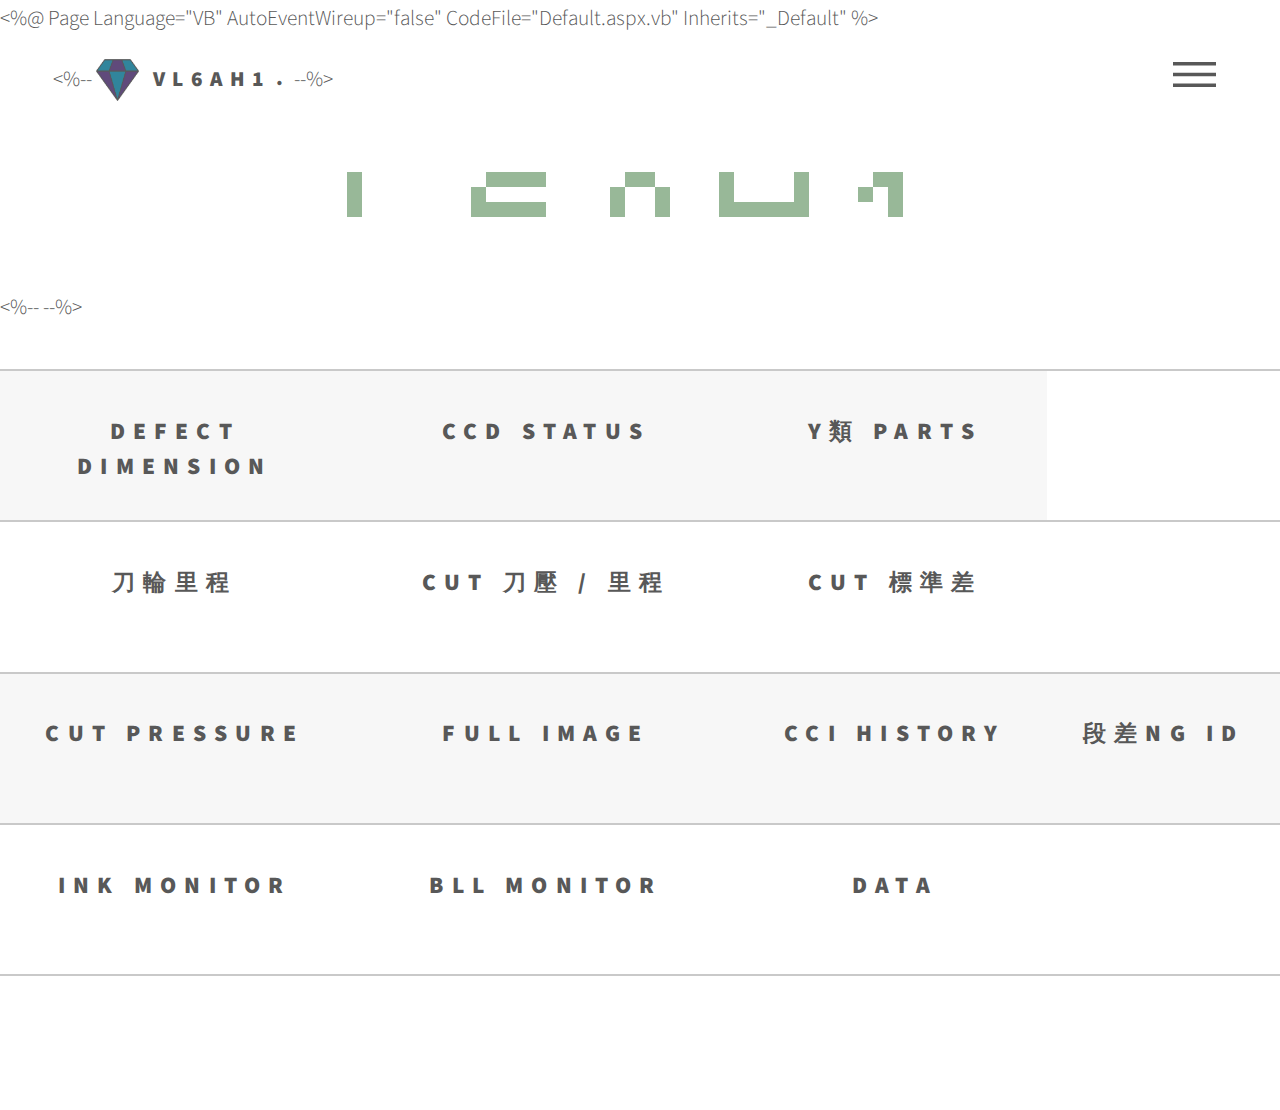
<file: index.html>
﻿<%@ Page Language="VB" AutoEventWireup="false" CodeFile="Default.aspx.vb" Inherits="_Default" %>

<!DOCTYPE HTML>
<!--
	Phantom by HTML5 UP
	html5up.net | @ajlkn
	Free for personal and commercial use under the CCA 3.0 license (html5up.net/license)
-->
<html>
<head>
    <title>VL6AH1 Web</title>
    <meta charset="utf-8" />
    <meta http-equiv="X-UA-Compatible" content="IE=8">
    <!-- Scripts -->
    <script type="text/javascript" src="assets/js/jquery.min.js"></script>
    <script type="text/javascript" src="assets/js/skel.min.js"></script>
    <script type="text/javascript" src="assets/js/util.js"></script>
    <!--[if lte IE 8]><script src="assets/js/ie/respond.min.js"></script><![endif]-->
    <script type="text/javascript" src="assets/js/main.js"></script>

    <!--[if lte IE 8]><script src="assets/js/ie/html5shiv.js"></script><![endif]-->
    <link rel="stylesheet" href="assets/css/main1.css" />
    <!--[if lte IE 9]><link rel="stylesheet" href="assets/css/ie9.css" /><![endif]-->
    <!--[if lte IE 8]><link rel="stylesheet" href="assets/css/ie8.css" /><![endif]-->
    <style type="text/css">
        .auto-style1 {
            height: 147px;
        }
    </style>
</head>
<body>
    <!-- Wrapper -->
    <div id="wrapper">
         <header id="header">
            <div class="inner">

                <!-- Logo -->
<%--                <a href="a" class="logo">
                    <span class="symbol">
                        <img src="images/logo3.png" alt="" /></span><span class="title">VL6AH1</span>
                </a>
                <a href="tunneler.html" class="logo" target="_blank" title=".">.</a>
                <!-- Nav -->--%>
                <nav>
                    <ul>
                        <li><a href="#menu">Menu</a></li>
                    </ul>
                </nav>
            </div>
        </header>
    </div>
        <!-- Menu -->
        <nav id="menu">
            <h2>值班常用連結</h2>
            <ul>
                <li><a href="http://l6al2-pc04.corpnet.auo.com/other_asp/CELL_MOVE/move.asp?stage=CCT','CGL','SCT&of=Off&model=ALL" target="_blank">Cell Move</a></li>
                <li><a href="http://tw100048882.corpnet.auo.com/Smart_Fab/H1WIP.aspx" target="_blank">WIP</a></li>
                <li><a href="http://cmtcwa8:8082/spcreport/ooc/OOC_Main.jsp?oocReportType=OOC/OOS&authkey=907073F53148997163869" target="_blank">SPC</a></li>
                <li><a href="http://apc/KPI_TRUE_ALARM_WEB/Default.aspx" target="_blank">APC</a></li>
                <li><a href="http://tw100048882.corpnet.auo.com/other_asp/CCT_YIELD.aspx" target="_blank">X-short</a></li>
                <li><a href="http://l6al2-pc04.corpnet.auo.com/Other_asp/CSTPOSITION.asp?pos=STOCKER" target="_blank">Ca7 CST</a></li>
                <li><a href="http://l6al2-pc04.corpnet.auo.com/other_asp/tact_time20150723.asp" target="_blank">Beol tact time</a></li>
                <li><a href="http://l6al2-pc04.corpnet.auo.com/other_asp/BEOLChipHis.asp" target="_blank">Chip History</a></li>
                <li><a href="http://10.96.18.165/MyESH/MyESH.aspx" target="_blank">ESH</a></li>
                <li><a href="http://tw100048882.corpnet.auo.com/other_asp/CCT_Chart.aspx" target="_blank">Pre-Yield</a></li>
                <li><a href="http://l6ac1-pc01/lac3/celltestlowdata/chipsort.asp" target="_blank">Location Query</a></li>
                <li><a href="http://l6ac1-pc01/lac3/celltestlowdata/celltestrowdata.asp" target="_blank">Test Query</a></li>

                <li><a href="http://l6ac1-pc01/lac3/1_GRADE%20REPORT%20v2/index.htm" target="_blank">2 grade chart</a></li>
                <li><a href="http://10.96.44.22:81/lac3/LINE%20YIELD%20CHART/QUERY.ASPX" target="_blank">Tool Sort Chat</a></li>

            </ul>
        </nav>
        <!-- Main -->

        <div id="main">
            <div class="inner">
               <div style="text-align: center">
                    <div style="text-align: center">
                        <canvas id="myCanvas1" width="120" height="120">L</canvas>
                        <canvas id="myCanvas2" width="120" height="120">6</canvas>
                        <canvas id="myCanvas3" width="120" height="120">A</canvas>
                        <canvas id="myCanvas4" width="120" height="120">H</canvas>
                        <canvas id="myCanvas5" width="120" height="120">1</canvas>
                    </div>
                </div>

                <div>
                </div>

                <table class="tiles" style="margin-left: auto; margin-right: auto; width: 100%; text-wrap: avoid">
                    <tr>
                        <td>

                            <article class="style1">
                                <a href="EtE Dim30 Monitor_new.aspx" target="_blank">
                                    <h2>Defect<br/>Dimension</h2>
                                    <div class="content">
                                        <p>New Chart Option.</p>
                                    </div>
                                </a>
                            </article>
                        </td>
                        <td>
                            <article class="style1">
                                <a href="CCD Status.aspx" target="_blank">
                                    <h2>CCD Status</h2>
                                    <div class="content">
                                        <p>CCI 下CCD 開啟狀態.</p>
                                    </div>
                                </a>
                            </article>
                        </td>
                        <td>
                            <article class="style1">
                                <a href="Parts.aspx" target="_blank">
                                    <h2>Y類 Parts</h2>
                                    <div class="content">
                                        <p>Y類 Parts 上/下機系統</p>
                                    </div>
                                </a>
                            </article>
                        </td>

                    </tr>

                    <tr>
                        <td>
                            <article class="style1">
                                <a href="mileage.aspx" target="_blank">
                                    <h2>刀輪里程</h2>
                                    <div class="content">
                                        <p>各線刀輪里程</p>
                                    </div>
                                </a>
                            </article>
                        </td>
                        <td>
                            <article class="style1">
                                <a href="CutInfo.aspx" target="_blank">
                                    <h2>Cut 刀壓 / 里程</h2>
                                    <div class="content">
                                        <p>Cut 各線 刀輪壓力與使用里程數.</p>
                                    </div>
                                </a>
                            </article>
                        </td>
                        <td>
                            <article class="style1">
                                <a href="CutInfo2.aspx" target="_blank">
                                    <h2>Cut 標準差</h2>
                                    <div class="content">
                                        <p>Cut 各線 各刀標準差.</p>
                                    </div>
                                </a>
                            </article>
                        </td>
                    </tr>
                    <tr>
                       <td>
                            <article class="style1">
                                <a href="Pressure.aspx" target="_blank">
                                    <h2>Cut Pressure</h2>
                                    <div class="content">
                                        <p>刀壓查詢</p>
                                    </div>
                                </a>
                            </article>
                        </td>
                        <td>
                            <article class="style1">
                                <a href="FullImage_new.aspx" target="_blank">
                                    <h2>Full Image</h2>
                                    <div class="content">
                                        <p>全圖影像查詢</p>
                                    </div>
                                </a>
                            </article>
                        </td>
                        <td>
                            <article class="style1">
                                <a href="CCI History.aspx" target="_blank">
                                    <h2>CCI History</h2>
                                    <div class="content">
                                        <p>CCI 判片紀錄.</p>
                                    </div>
                                </a>
                            </article>
                        </td>
<%--                        <td>
                            <article class="style1">
                                <a href="段差NG ID.aspx" target="_blank">
                                    <h2>段差NG ID</h2>
                                    <div class="content">
                                        <p>段差NG ID</p>
                                    </div>
                                </a>
                            </article>
                        </td>--%>
                    </tr>
                    <tr>
                        <td>
                            <article class="style1">
                                <a href="INK.aspx" target="_blank">
                                    <h2>INK monitor</h2>
                                    <div class="content">
                                        <p>INK monitor.</p>
                                    </div>
                                </a>
                            </article>
                        </td>
                        <td>
                            <article class="style1">
                                <a href="BLL.aspx" target="_blank">
                                    <h2>BLL Monitor</h2>
                                    <div class="content">
                                        <p>BLL monitor.</p>
                                    </div>
                                </a>
                            </article>
                        </td>
                        <td>
                            <article class="style1">
                                <a href="Data.aspx" target="_blank">
                                    <h2>Data</h2>
                                    <div class="content">
                                        <p>CSV data .</p>
                                    </div>
                                </a>
                            </article>                        </td>
                    </tr>
                </table>
            </div>

            <!-- Footer -->
            <!--
					<footer id="footer">
						<div class="inner">
							<section>
								<h2>Get in touch</h2>
								<form method="post" action="#">
									<div class="field half first">
										<input type="text" name="name" id="name" placeholder="Name" />
									</div>
									<div class="field half">
										<input type="email" name="email" id="email" placeholder="Email" />
									</div>
									<div class="field">
										<textarea name="message" id="message" placeholder="Message"></textarea>
									</div>
									<ul class="actions">
										<li><input type="submit" value="Send" class="special" /></li>
									</ul>
								</form>
							</section>
							<section>
								<h2>Follow</h2>
								<ul class="icons">
									<li><a href="#" class="icon style2 fa-twitter"><span class="label">Twitter</span></a></li>
									<li><a href="#" class="icon style2 fa-facebook"><span class="label">Facebook</span></a></li>
									<li><a href="#" class="icon style2 fa-instagram"><span class="label">Instagram</span></a></li>
									<li><a href="#" class="icon style2 fa-dribbble"><span class="label">Dribbble</span></a></li>
									<li><a href="#" class="icon style2 fa-github"><span class="label">GitHub</span></a></li>
									<li><a href="#" class="icon style2 fa-500px"><span class="label">500px</span></a></li>
									<li><a href="#" class="icon style2 fa-phone"><span class="label">Phone</span></a></li>
									<li><a href="#" class="icon style2 fa-envelope-o"><span class="label">Email</span></a></li>
								</ul>
							</section>
							<ul class="copyright">
								<li>&copy; Untitled. All rights reserved</li><li>Design: <a href="http://html5up.net">HTML5 UP</a></li>
							</ul>
						</div>
					</footer>
          -->
        </div>

        <script type="text/javascript">

            var ctx1 = document.getElementById("myCanvas1").getContext("2d");
            var ctx2 = document.getElementById("myCanvas2").getContext("2d");
            var ctx3 = document.getElementById("myCanvas3").getContext("2d");
            var ctx4 = document.getElementById("myCanvas4").getContext("2d");
            var ctx5 = document.getElementById("myCanvas5").getContext("2d");
            var ctxM = [ctx1, ctx2, ctx3, ctx4, ctx5];


            var start;
            var startString = "";
            var speed = 150;
            //----player----
            //蛇初始位置
            var r = [{ x: 10, y: 5 }, { x: 10, y: 4 }]; 
            //果子位置
            var e = null;

            var co = 40;
            //----AI----
            var rAI = [{ x: 10, y: 5 }, { x: 10, y: 4 }];
            var eAI = null;
            var coAI = 40;

            var cnt = 0;
            var cnt_L6AH1 = 3;
            //ctx1.shadowBlur = 3;
            //ctx1.shadowColor = "black";
            //ctx2.shadowColor = "black";
            //ctx3.shadowColor = "black";
            //ctx4.shadowColor = "black";
            //ctx5.shadowColor = "black";          

            for (var i = 0 ; i <= ctxM.length - 1; i++) {
                ctxM[i].fillStyle = "#98B898";
            }
            var colors = ["red", "green"];
            var L6AH1_L = [
                [0, 0, 0, 0, 0, 0, 0, 0],
                [0, 1, 0, 0, 0, 0, 0, 0],
                [0, 1, 0, 0, 0, 0, 0, 0],
                [0, 1, 0, 0, 0, 0, 0, 0],
                [0, 1, 0, 0, 0, 0, 0, 0],
                [0, 1, 0, 0, 0, 0, 0, 0],
                [0, 1, 1, 1, 1, 1, 1, 0],
                [0, 0, 0, 0, 0, 0, 0, 0]
            ];
            var L6AH1_6 = [
                [0, 0, 0, 0, 0, 0, 0, 0],
                [0, 0, 1, 1, 1, 1, 0, 0],
                [0, 1, 0, 0, 0, 0, 0, 0],
                [0, 1, 1, 1, 1, 1, 0, 0],
                [0, 1, 0, 0, 0, 0, 1, 0],
                [0, 1, 0, 0, 0, 0, 1, 0],
                [0, 0, 1, 1, 1, 1, 0, 0],
                [0, 0, 0, 0, 0, 0, 0, 0]
            ];
            var L6AH1_A = [
                [0, 0, 0, 0, 0, 0, 0, 0],
                [0, 0, 0, 1, 1, 0, 0, 0],
                [0, 0, 1, 0, 0, 1, 0, 0],
                [0, 0, 1, 0, 0, 1, 0, 0],
                [0, 1, 1, 1, 1, 1, 1, 0],
                [0, 1, 0, 0, 0, 0, 1, 0],
                [0, 1, 0, 0, 0, 0, 1, 0],
                [0, 0, 0, 0, 0, 0, 0, 0]
            ];
            var L6AH1_H = [
                [0, 0, 0, 0, 0, 0, 0, 0],
                [0, 1, 0, 0, 0, 0, 1, 0],
                [0, 1, 0, 0, 0, 0, 1, 0],
                [0, 1, 1, 1, 1, 1, 1, 0],
                [0, 1, 0, 0, 0, 0, 1, 0],
                [0, 1, 0, 0, 0, 0, 1, 0],
                [0, 1, 0, 0, 0, 0, 1, 0],
                [0, 0, 0, 0, 0, 0, 0, 0]
            ];
            var L6AH1_1 = [
                [0, 0, 0, 0, 0, 0, 0, 0],
                [0, 0, 0, 1, 1, 0, 0, 0],
                [0, 0, 1, 0, 1, 0, 0, 0],
                [0, 0, 0, 0, 1, 0, 0, 0],
                [0, 0, 0, 0, 1, 0, 0, 0],
                [0, 0, 0, 0, 1, 0, 0, 0],
                [0, 0, 1, 1, 1, 1, 0, 0],
                [0, 0, 0, 0, 0, 0, 0, 0]
            ];

            function slider() {
                if (start | cnt_L6AH1 <= 0) { return; }
                if (cnt == 0) {
                    ctx1.clearRect(0, 0, 120, 120);
                    ctx2.clearRect(0, 0, 120, 120);
                    ctx3.clearRect(0, 0, 120, 120);
                    ctx4.clearRect(0, 0, 120, 120);
                    ctx5.clearRect(0, 0, 120, 120);
                }
                if (cnt < 8) {
                    for (var i = 0; i < 8; i++) {
                        if (L6AH1_L[cnt][i] == 1) ctx1.fillRect(i * 15, cnt * 15, 15, 15);
                        if (L6AH1_6[cnt][i] == 1) ctx2.fillRect(i * 15, cnt * 15, 15, 15);
                        if (L6AH1_A[cnt][i] == 1) ctx3.fillRect(i * 15, cnt * 15, 15, 15);
                        if (L6AH1_H[cnt][i] == 1) ctx4.fillRect(i * 15, cnt * 15, 15, 15);
                        if (L6AH1_1[cnt][i] == 1) ctx5.fillRect(i * 15, cnt * 15, 15, 15);
                    }
                } else if (cnt == 10 || cnt == 13) {
                    ctx1.clearRect(0, 0, 120, 120);
                    ctx2.clearRect(0, 0, 120, 120);
                    ctx3.clearRect(0, 0, 120, 120);
                    ctx4.clearRect(0, 0, 120, 120);
                    ctx5.clearRect(0, 0, 120, 120);
                } else {
                    for (var i = 0 ; i < 8; i++) {
                        for (var j = 0; j < 8; j++) {
                            if (L6AH1_L[i][j] == 1) ctx1.fillRect(j * 15, i * 15, 15, 15);
                            if (L6AH1_6[i][j] == 1) ctx2.fillRect(j * 15, i * 15, 15, 15);
                            if (L6AH1_A[i][j] == 1) ctx3.fillRect(j * 15, i * 15, 15, 15);
                            if (L6AH1_H[i][j] == 1) ctx4.fillRect(j * 15, i * 15, 15, 15);
                            if (L6AH1_1[i][j] == 1) ctx5.fillRect(j * 15, i * 15, 15, 15);
                        }
                    }
                }
                cnt = (cnt + 1) % (8 + 9);
                if (cnt == 0) cnt_L6AH1 = cnt_L6AH1 - 1;
            }

            setInterval(slider, 150);
        
            function onframe() {

                if (!start) return;

                speed = 120// + ((r.length - 2) % 2) * 20;
                if (check(r[0], 0) || r[0].x < 0 || r[0].x >= 24 || r[0].y < 0 || r[0].y >= 24) {
                    r = [{ x: 10, y: 5 }, { x: 10, y: 4 }];
                    co = 40;
                }

                if (check(rAI[0], 0) || rAI[0].x < 0 || rAI[0].x >= 24 || rAI[0].y < 0 || rAI[0].y >= 24) {
                    rAI = [{ x: 10, y: 5 }, { x: 10, y: 4 }];
                    coAI = 40;
                }

                if (e) { //吃果子
                    if ((co == 40 && r[0].x == e.x && r[0].y + 1 == e.y)
                        || (co == 38 && r[0].x == e.x && r[0].y - 1 == e.y)
                        || (co == 37 && r[0].x - 1 == e.x && r[0].y == e.y)
                        || (co == 39 && r[0].x + 1 == e.x && r[0].y == e.y)) {
                        r.unshift(e);//添加一個元素到開頭 吃到果子 變長1
                        e = null;
                    }
                }

                if (eAI) {
                    if ((coAI == 40 && rAI[0].x == eAI.x && rAI[0].y + 1 == eAI.y)
                        || (coAI == 38 && rAI[0].x == eAI.x && rAI[0].y - 1 == eAI.y)
                        || (coAI == 37 && rAI[0].x - 1 == eAI.x && rAI[0].y == eAI.y)
                        || (coAI == 39 && rAI[0].x + 1 == eAI.x && rAI[0].y == eAI.y)) {
                        rAI.unshift(eAI);
                        eAI = null;
                    }
                }

                r.unshift(r.pop());
                rAI.unshift(rAI.pop());

                switch (co) {
                    case 37:  //←
                        r[0].x = r[1].x - 1;
                        r[0].y = r[1].y;
                        break;
                    case 38:  //↑
                        r[0].x = r[1].x;
                        r[0].y = r[1].y - 1;
                        break;
                    case 39:  //→
                        r[0].x = r[1].x + 1;
                        r[0].y = r[1].y;
                        break;
                    case 40:  //↓
                        r[0].x = r[1].x;
                        r[0].y = r[1].y + 1;
                        break;
                }

                
                switch (coAI) {
                    case 37: //←
                        rAI[0].x = rAI[1].x - 1;
                        rAI[0].y = rAI[1].y;
                        break;
                    case 38: //↑
                        rAI[0].x = rAI[1].x;
                        rAI[0].y = rAI[1].y - 1;
                        break;
                    case 39://→
                        rAI[0].x = rAI[1].x + 1;
                        rAI[0].y = rAI[1].y;
                        break;
                    case 40: //↓
                        rAI[0].x = rAI[1].x;
                        rAI[0].y = rAI[1].y + 1;
                        break;
                }

                ctx1.clearRect(0, 0, 120, 120);
                ctx3.clearRect(0, 0, 120, 120);

                if (e) ctx1.fillRect(e.x * 5, e.y * 5, 5, 5);
                if (eAI) ctx3.fillRect(eAI.x * 5, eAI.y * 5, 5, 5);
                          
                ctx1.strokeStyle = "#A05555";
                ctx1.strokeRect(0, 0, 120, 120);

                for (var i = 0; i < r.length; i++) {
                    ctx1.fillRect(r[i].x * 5, r[i].y * 5, 5, 5);                   
                }
                for (var i = 0; i < rAI.length; i++) {
                    ctx3.fillRect(rAI[i].x * 5, rAI[i].y * 5, 5, 5);
                }

                var sss = "Score :" + (r.length - 2);
                var sssAI = "Score :" + (rAI.length - 2);
                ctx1.fillText(sss, 10, 100);
                ctx3.fillText(sssAI, 10, 100);

                while (e == null || check(e)) {
                    e = { y: (Math.random() * 24 >>> 0), x: (Math.random() * 24 >>> 0) };
                }
                while (eAI == null || check(eAI)) {
                    eAI = { y: (Math.random() * 24 >>> 0), x: (Math.random() * 24 >>> 0) };
                }
                if (check(r[0], 0) || r[0].x < 0 || r[0].x >= 24 || r[0].y < 0 || r[0].y >= 24) {
                    //alert("game over\nYou get ["+(r.length-2)+"]");  
                }

            }

            setInterval(onframe, speed);

            document.onkeyup = function (event) {

                if (event.keyCode >= 37 && event.keyCode <= 40 && (Math.abs(event.keyCode - co) != 2)) {
                    co = event.keyCode;
                }

                if ((event.keyCode >= 37 && event.keyCode <= 40) || (event.keyCode == 65 || event.keyCode == 66)) {
                    startString = startString + event.keyCode;
                }
                else {
                    startString = "";
                }
                //ctx1.fillText(startString, 10, 10);
                if (startString == "38384040373739396566" && !start) {
                    start = true;
                    setInterval(onframe, speed);
                    co = 40;
                }

            }

            function getAIco() {
                //37 ←
                //38 ↑
                //39 →
                //40 ↓
                coAI = 40;
                if (coAI == 40) { }
            }

            function check(e, j) {
                for (var i = 0; i < r.length; i++) {
                    if (j != i && r[i].x == e.x && r[i].y == e.y) return true;
                }
                return false;
            }

        </script>
</body>
</html>
</file>
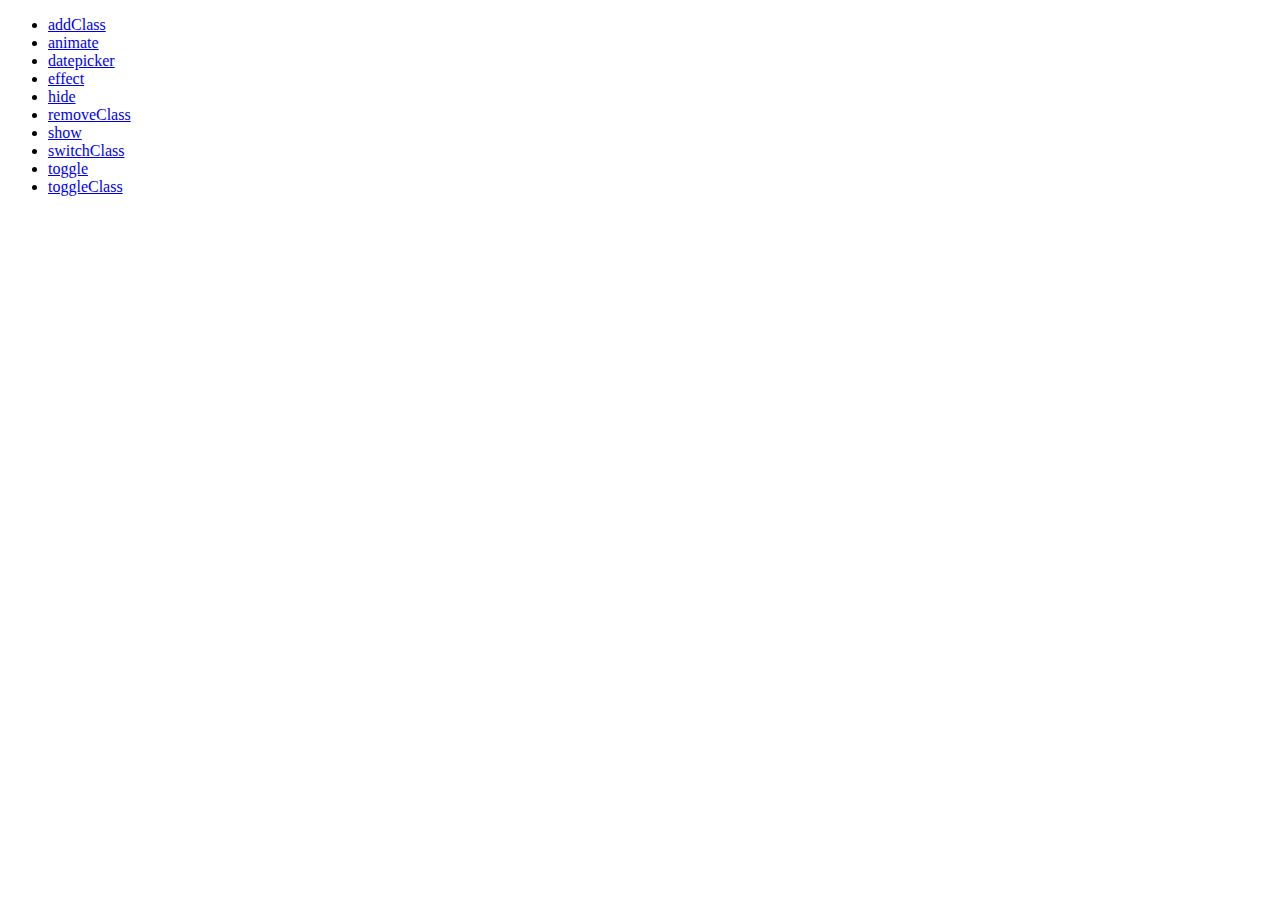
<file: development-bundle/demos/index.html>
<!doctype html>
<html lang="en">
<head>
	<meta charset="utf-8">
	<title>jQuery UI Demos</title>
</head>
<body>

<ul>
	<li><a href="addClass/">addClass</a></li>
	<li><a href="animate/">animate</a></li>
	<li><a href="datepicker/">datepicker</a></li>
	<li><a href="effect/">effect</a></li>
	<li><a href="hide/">hide</a></li>
	<li><a href="removeClass/">removeClass</a></li>
	<li><a href="show/">show</a></li>
	<li><a href="switchClass/">switchClass</a></li>
	<li><a href="toggle/">toggle</a></li>
	<li><a href="toggleClass/">toggleClass</a></li>
</ul>

</body>
</html>
</file>
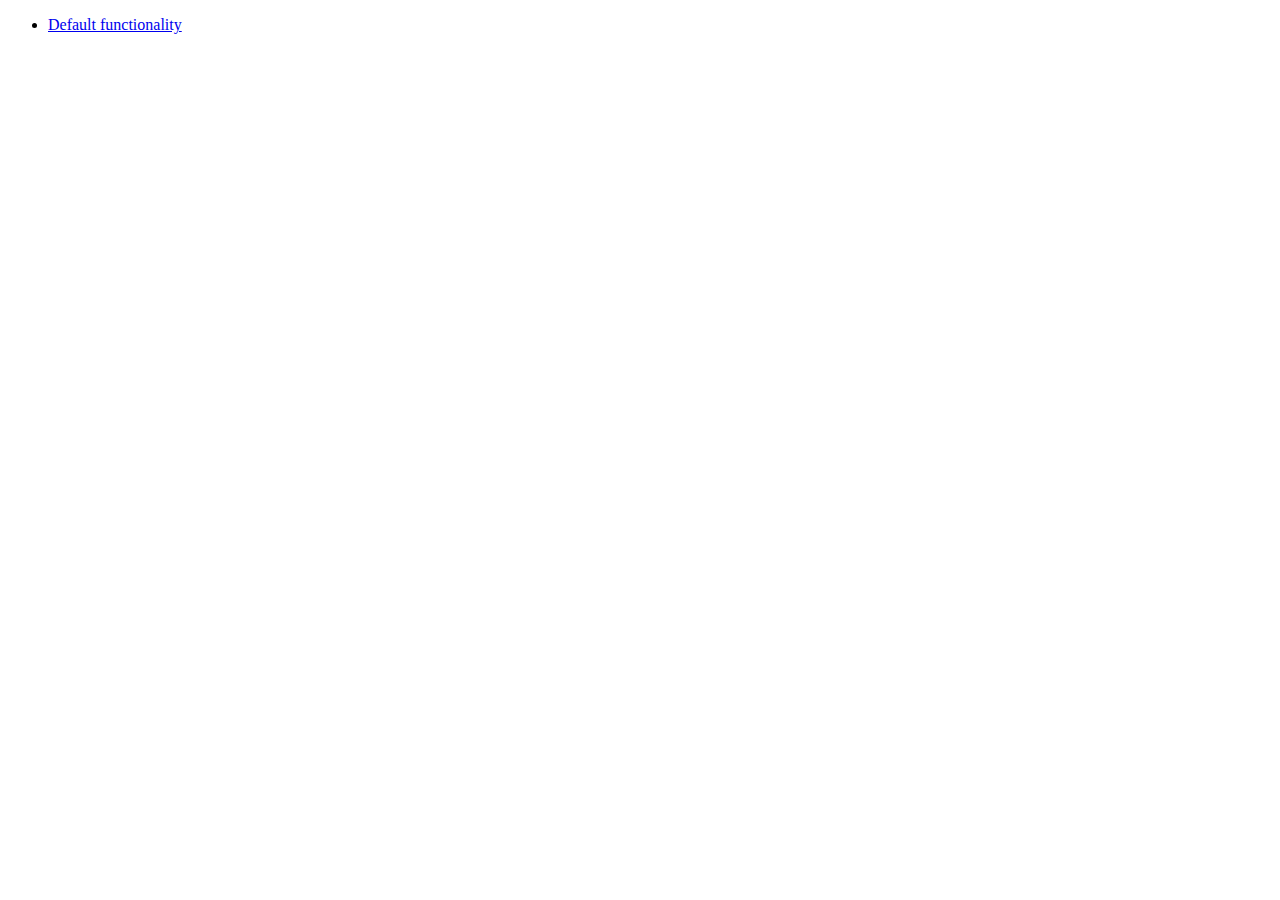
<file: development-bundle/demos/addClass/index.html>
<!doctype html>
<html lang="en">
<head>
	<meta charset="utf-8">
	<title>jQuery UI Effects Demos</title>
</head>
<body>

<ul>
	<li><a href="default.html">Default functionality</a></li>
</ul>

</body>
</html>
</file>
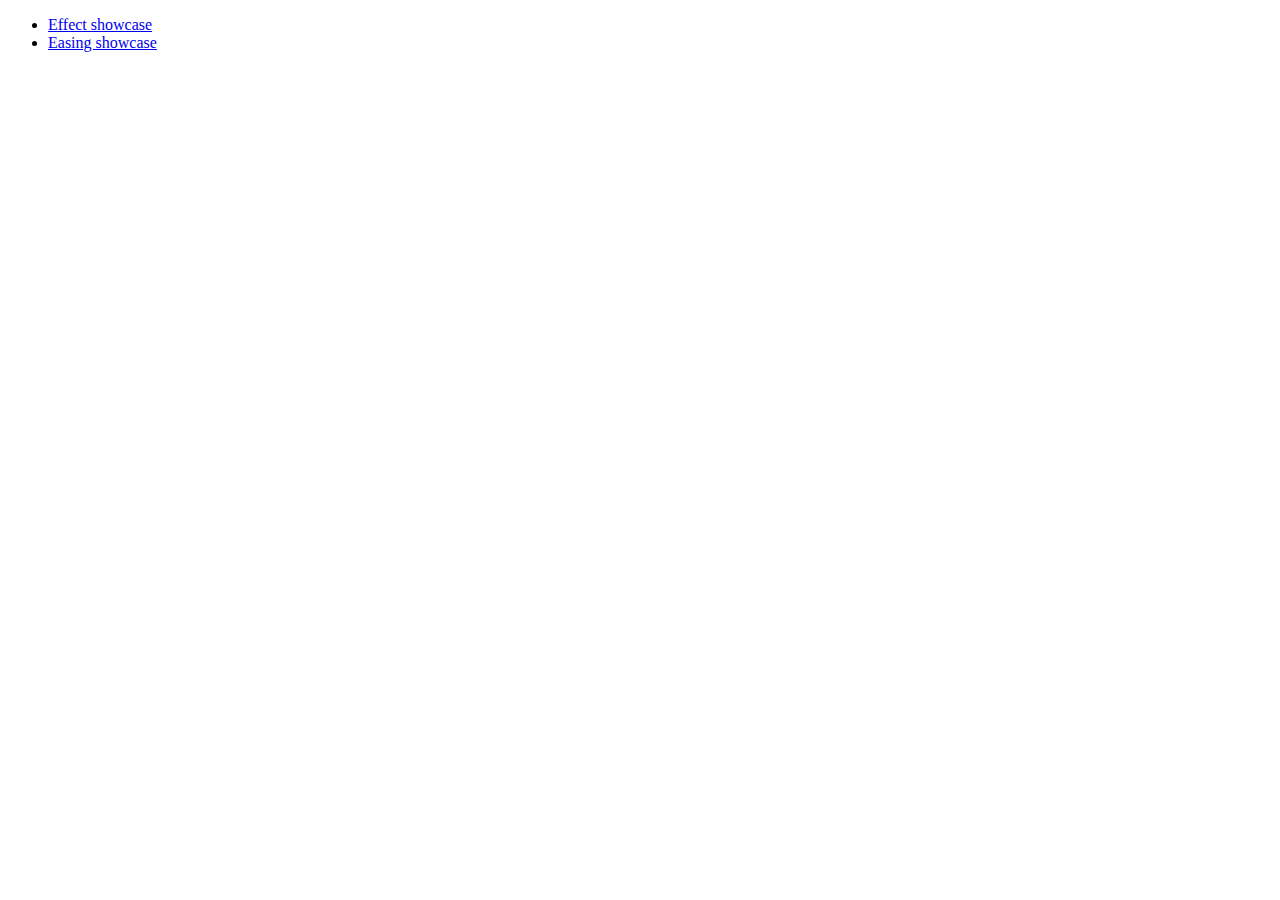
<file: development-bundle/demos/effect/index.html>
<!doctype html>
<html lang="en">
<head>
	<meta charset="utf-8">
	<title>jQuery UI Effects Demos</title>
</head>
<body>

<ul>
	<li><a href="default.html">Effect showcase</a></li>
	<li><a href="easing.html">Easing showcase</a></li>
</ul>

</body>
</html>
</file>
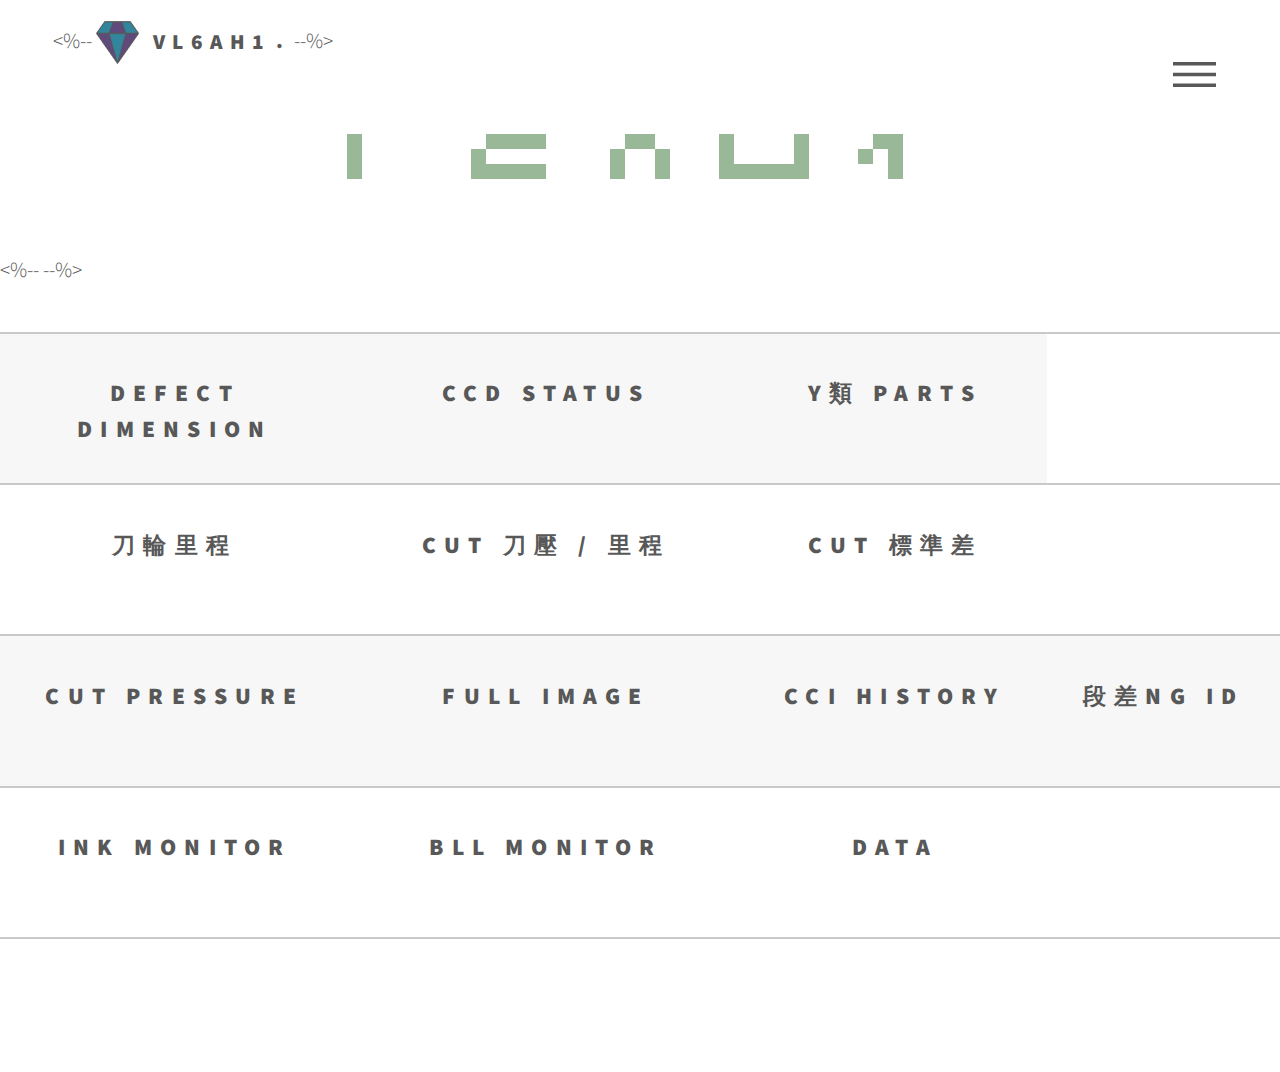
<file: index_.html>
﻿
<!DOCTYPE HTML>
<!--
	Phantom by HTML5 UP
	html5up.net | @ajlkn
	Free for personal and commercial use under the CCA 3.0 license (html5up.net/license)
-->
<html>
<head>
    <title>VL6AH1 Web</title>
    <meta charset="utf-8" />
    <meta http-equiv="X-UA-Compatible" content="IE=8">
    <!-- Scripts -->
    <script type="text/javascript" src="assets/js/jquery.min.js"></script>
    <script type="text/javascript" src="assets/js/skel.min.js"></script>
    <script type="text/javascript" src="assets/js/util.js"></script>
    <!--[if lte IE 8]><script src="assets/js/ie/respond.min.js"></script><![endif]-->
    <script type="text/javascript" src="assets/js/main.js"></script>

    <!--[if lte IE 8]><script src="assets/js/ie/html5shiv.js"></script><![endif]-->
    <link rel="stylesheet" href="assets/css/main1.css" />
    <!--[if lte IE 9]><link rel="stylesheet" href="assets/css/ie9.css" /><![endif]-->
    <!--[if lte IE 8]><link rel="stylesheet" href="assets/css/ie8.css" /><![endif]-->
    <style type="text/css">
        .auto-style1 {
            height: 147px;
        }
    </style>
</head>
<body>
    <!-- Wrapper -->
    <div id="wrapper">
         <header id="header">
            <div class="inner">

                <!-- Logo -->
<%--                <a href="a" class="logo">
                    <span class="symbol">
                        <img src="images/logo3.png" alt="" /></span><span class="title">VL6AH1</span>
                </a>
                <a href="tunneler.html" class="logo" target="_blank" title=".">.</a>
                <!-- Nav -->--%>
                <nav>
                    <ul>
                        <li><a href="#menu">Menu</a></li>
                    </ul>
                </nav>
            </div>
        </header>
    </div>
        <!-- Menu -->
        <nav id="menu">
            <h2>值班常用連結</h2>
            <ul>
                <li><a href="http://l6al2-pc04.corpnet.auo.com/other_asp/CELL_MOVE/move.asp?stage=CCT','CGL','SCT&of=Off&model=ALL" target="_blank">Cell Move</a></li>
                <li><a href="http://tw100048882.corpnet.auo.com/Smart_Fab/H1WIP.aspx" target="_blank">WIP</a></li>
                <li><a href="http://cmtcwa8:8082/spcreport/ooc/OOC_Main.jsp?oocReportType=OOC/OOS&authkey=907073F53148997163869" target="_blank">SPC</a></li>
                <li><a href="http://apc/KPI_TRUE_ALARM_WEB/Default.aspx" target="_blank">APC</a></li>
                <li><a href="http://tw100048882.corpnet.auo.com/other_asp/CCT_YIELD.aspx" target="_blank">X-short</a></li>
                <li><a href="http://l6al2-pc04.corpnet.auo.com/Other_asp/CSTPOSITION.asp?pos=STOCKER" target="_blank">Ca7 CST</a></li>
                <li><a href="http://l6al2-pc04.corpnet.auo.com/other_asp/tact_time20150723.asp" target="_blank">Beol tact time</a></li>
                <li><a href="http://l6al2-pc04.corpnet.auo.com/other_asp/BEOLChipHis.asp" target="_blank">Chip History</a></li>
                <li><a href="http://10.96.18.165/MyESH/MyESH.aspx" target="_blank">ESH</a></li>
                <li><a href="http://tw100048882.corpnet.auo.com/other_asp/CCT_Chart.aspx" target="_blank">Pre-Yield</a></li>
                <li><a href="http://l6ac1-pc01/lac3/celltestlowdata/chipsort.asp" target="_blank">Location Query</a></li>
                <li><a href="http://l6ac1-pc01/lac3/celltestlowdata/celltestrowdata.asp" target="_blank">Test Query</a></li>

                <li><a href="http://l6ac1-pc01/lac3/1_GRADE%20REPORT%20v2/index.htm" target="_blank">2 grade chart</a></li>
                <li><a href="http://10.96.44.22:81/lac3/LINE%20YIELD%20CHART/QUERY.ASPX" target="_blank">Tool Sort Chat</a></li>

            </ul>
        </nav>
        <!-- Main -->

        <div id="main">
            <div class="inner">
               <div style="text-align: center">
                    <div style="text-align: center">
                        <canvas id="myCanvas1" width="120" height="120">L</canvas>
                        <canvas id="myCanvas2" width="120" height="120">6</canvas>
                        <canvas id="myCanvas3" width="120" height="120">A</canvas>
                        <canvas id="myCanvas4" width="120" height="120">H</canvas>
                        <canvas id="myCanvas5" width="120" height="120">1</canvas>
                    </div>
                </div>

                <div>
                </div>

                <table class="tiles" style="margin-left: auto; margin-right: auto; width: 100%; text-wrap: avoid">
                    <tr>
                        <td>

                            <article class="style1">
                                <a href="EtE Dim30 Monitor_new.aspx" target="_blank">
                                    <h2>Defect<br/>Dimension</h2>
                                    <div class="content">
                                        <p>New Chart Option.</p>
                                    </div>
                                </a>
                            </article>
                        </td>
                        <td>
                            <article class="style1">
                                <a href="CCD Status.aspx" target="_blank">
                                    <h2>CCD Status</h2>
                                    <div class="content">
                                        <p>CCI 下CCD 開啟狀態.</p>
                                    </div>
                                </a>
                            </article>
                        </td>
                        <td>
                            <article class="style1">
                                <a href="Parts.aspx" target="_blank">
                                    <h2>Y類 Parts</h2>
                                    <div class="content">
                                        <p>Y類 Parts 上/下機系統</p>
                                    </div>
                                </a>
                            </article>
                        </td>

                    </tr>

                    <tr>
                        <td>
                            <article class="style1">
                                <a href="mileage.aspx" target="_blank">
                                    <h2>刀輪里程</h2>
                                    <div class="content">
                                        <p>各線刀輪里程</p>
                                    </div>
                                </a>
                            </article>
                        </td>
                        <td>
                            <article class="style1">
                                <a href="CutInfo.aspx" target="_blank">
                                    <h2>Cut 刀壓 / 里程</h2>
                                    <div class="content">
                                        <p>Cut 各線 刀輪壓力與使用里程數.</p>
                                    </div>
                                </a>
                            </article>
                        </td>
                        <td>
                            <article class="style1">
                                <a href="CutInfo2.aspx" target="_blank">
                                    <h2>Cut 標準差</h2>
                                    <div class="content">
                                        <p>Cut 各線 各刀標準差.</p>
                                    </div>
                                </a>
                            </article>
                        </td>
                    </tr>
                    <tr>
                       <td>
                            <article class="style1">
                                <a href="Pressure.aspx" target="_blank">
                                    <h2>Cut Pressure</h2>
                                    <div class="content">
                                        <p>刀壓查詢</p>
                                    </div>
                                </a>
                            </article>
                        </td>
                        <td>
                            <article class="style1">
                                <a href="FullImage_new.aspx" target="_blank">
                                    <h2>Full Image</h2>
                                    <div class="content">
                                        <p>全圖影像查詢</p>
                                    </div>
                                </a>
                            </article>
                        </td>
                        <td>
                            <article class="style1">
                                <a href="CCI History.aspx" target="_blank">
                                    <h2>CCI History</h2>
                                    <div class="content">
                                        <p>CCI 判片紀錄.</p>
                                    </div>
                                </a>
                            </article>
                        </td>
<%--                        <td>
                            <article class="style1">
                                <a href="段差NG ID.aspx" target="_blank">
                                    <h2>段差NG ID</h2>
                                    <div class="content">
                                        <p>段差NG ID</p>
                                    </div>
                                </a>
                            </article>
                        </td>--%>
                    </tr>
                    <tr>
                        <td>
                            <article class="style1">
                                <a href="INK.aspx" target="_blank">
                                    <h2>INK monitor</h2>
                                    <div class="content">
                                        <p>INK monitor.</p>
                                    </div>
                                </a>
                            </article>
                        </td>
                        <td>
                            <article class="style1">
                                <a href="BLL.aspx" target="_blank">
                                    <h2>BLL Monitor</h2>
                                    <div class="content">
                                        <p>BLL monitor.</p>
                                    </div>
                                </a>
                            </article>
                        </td>
                        <td>
                            <article class="style1">
                                <a href="Data.aspx" target="_blank">
                                    <h2>Data</h2>
                                    <div class="content">
                                        <p>CSV data .</p>
                                    </div>
                                </a>
                            </article>                        </td>
                    </tr>
                </table>
            </div>

            <!-- Footer -->
            <!--
					<footer id="footer">
						<div class="inner">
							<section>
								<h2>Get in touch</h2>
								<form method="post" action="#">
									<div class="field half first">
										<input type="text" name="name" id="name" placeholder="Name" />
									</div>
									<div class="field half">
										<input type="email" name="email" id="email" placeholder="Email" />
									</div>
									<div class="field">
										<textarea name="message" id="message" placeholder="Message"></textarea>
									</div>
									<ul class="actions">
										<li><input type="submit" value="Send" class="special" /></li>
									</ul>
								</form>
							</section>
							<section>
								<h2>Follow</h2>
								<ul class="icons">
									<li><a href="#" class="icon style2 fa-twitter"><span class="label">Twitter</span></a></li>
									<li><a href="#" class="icon style2 fa-facebook"><span class="label">Facebook</span></a></li>
									<li><a href="#" class="icon style2 fa-instagram"><span class="label">Instagram</span></a></li>
									<li><a href="#" class="icon style2 fa-dribbble"><span class="label">Dribbble</span></a></li>
									<li><a href="#" class="icon style2 fa-github"><span class="label">GitHub</span></a></li>
									<li><a href="#" class="icon style2 fa-500px"><span class="label">500px</span></a></li>
									<li><a href="#" class="icon style2 fa-phone"><span class="label">Phone</span></a></li>
									<li><a href="#" class="icon style2 fa-envelope-o"><span class="label">Email</span></a></li>
								</ul>
							</section>
							<ul class="copyright">
								<li>&copy; Untitled. All rights reserved</li><li>Design: <a href="http://html5up.net">HTML5 UP</a></li>
							</ul>
						</div>
					</footer>
          -->
        </div>

        <script type="text/javascript">

            var ctx1 = document.getElementById("myCanvas1").getContext("2d");
            var ctx2 = document.getElementById("myCanvas2").getContext("2d");
            var ctx3 = document.getElementById("myCanvas3").getContext("2d");
            var ctx4 = document.getElementById("myCanvas4").getContext("2d");
            var ctx5 = document.getElementById("myCanvas5").getContext("2d");
            var ctxM = [ctx1, ctx2, ctx3, ctx4, ctx5];


            var start;
            var startString = "";
            var speed = 150;
            //----player----
            //蛇初始位置
            var r = [{ x: 10, y: 5 }, { x: 10, y: 4 }]; 
            //果子位置
            var e = null;

            var co = 40;
            //----AI----
            var rAI = [{ x: 10, y: 5 }, { x: 10, y: 4 }];
            var eAI = null;
            var coAI = 40;

            var cnt = 0;
            var cnt_L6AH1 = 3;
            //ctx1.shadowBlur = 3;
            //ctx1.shadowColor = "black";
            //ctx2.shadowColor = "black";
            //ctx3.shadowColor = "black";
            //ctx4.shadowColor = "black";
            //ctx5.shadowColor = "black";          

            for (var i = 0 ; i <= ctxM.length - 1; i++) {
                ctxM[i].fillStyle = "#98B898";
            }
            var colors = ["red", "green"];
            var L6AH1_L = [
                [0, 0, 0, 0, 0, 0, 0, 0],
                [0, 1, 0, 0, 0, 0, 0, 0],
                [0, 1, 0, 0, 0, 0, 0, 0],
                [0, 1, 0, 0, 0, 0, 0, 0],
                [0, 1, 0, 0, 0, 0, 0, 0],
                [0, 1, 0, 0, 0, 0, 0, 0],
                [0, 1, 1, 1, 1, 1, 1, 0],
                [0, 0, 0, 0, 0, 0, 0, 0]
            ];
            var L6AH1_6 = [
                [0, 0, 0, 0, 0, 0, 0, 0],
                [0, 0, 1, 1, 1, 1, 0, 0],
                [0, 1, 0, 0, 0, 0, 0, 0],
                [0, 1, 1, 1, 1, 1, 0, 0],
                [0, 1, 0, 0, 0, 0, 1, 0],
                [0, 1, 0, 0, 0, 0, 1, 0],
                [0, 0, 1, 1, 1, 1, 0, 0],
                [0, 0, 0, 0, 0, 0, 0, 0]
            ];
            var L6AH1_A = [
                [0, 0, 0, 0, 0, 0, 0, 0],
                [0, 0, 0, 1, 1, 0, 0, 0],
                [0, 0, 1, 0, 0, 1, 0, 0],
                [0, 0, 1, 0, 0, 1, 0, 0],
                [0, 1, 1, 1, 1, 1, 1, 0],
                [0, 1, 0, 0, 0, 0, 1, 0],
                [0, 1, 0, 0, 0, 0, 1, 0],
                [0, 0, 0, 0, 0, 0, 0, 0]
            ];
            var L6AH1_H = [
                [0, 0, 0, 0, 0, 0, 0, 0],
                [0, 1, 0, 0, 0, 0, 1, 0],
                [0, 1, 0, 0, 0, 0, 1, 0],
                [0, 1, 1, 1, 1, 1, 1, 0],
                [0, 1, 0, 0, 0, 0, 1, 0],
                [0, 1, 0, 0, 0, 0, 1, 0],
                [0, 1, 0, 0, 0, 0, 1, 0],
                [0, 0, 0, 0, 0, 0, 0, 0]
            ];
            var L6AH1_1 = [
                [0, 0, 0, 0, 0, 0, 0, 0],
                [0, 0, 0, 1, 1, 0, 0, 0],
                [0, 0, 1, 0, 1, 0, 0, 0],
                [0, 0, 0, 0, 1, 0, 0, 0],
                [0, 0, 0, 0, 1, 0, 0, 0],
                [0, 0, 0, 0, 1, 0, 0, 0],
                [0, 0, 1, 1, 1, 1, 0, 0],
                [0, 0, 0, 0, 0, 0, 0, 0]
            ];

            function slider() {
                if (start | cnt_L6AH1 <= 0) { return; }
                if (cnt == 0) {
                    ctx1.clearRect(0, 0, 120, 120);
                    ctx2.clearRect(0, 0, 120, 120);
                    ctx3.clearRect(0, 0, 120, 120);
                    ctx4.clearRect(0, 0, 120, 120);
                    ctx5.clearRect(0, 0, 120, 120);
                }
                if (cnt < 8) {
                    for (var i = 0; i < 8; i++) {
                        if (L6AH1_L[cnt][i] == 1) ctx1.fillRect(i * 15, cnt * 15, 15, 15);
                        if (L6AH1_6[cnt][i] == 1) ctx2.fillRect(i * 15, cnt * 15, 15, 15);
                        if (L6AH1_A[cnt][i] == 1) ctx3.fillRect(i * 15, cnt * 15, 15, 15);
                        if (L6AH1_H[cnt][i] == 1) ctx4.fillRect(i * 15, cnt * 15, 15, 15);
                        if (L6AH1_1[cnt][i] == 1) ctx5.fillRect(i * 15, cnt * 15, 15, 15);
                    }
                } else if (cnt == 10 || cnt == 13) {
                    ctx1.clearRect(0, 0, 120, 120);
                    ctx2.clearRect(0, 0, 120, 120);
                    ctx3.clearRect(0, 0, 120, 120);
                    ctx4.clearRect(0, 0, 120, 120);
                    ctx5.clearRect(0, 0, 120, 120);
                } else {
                    for (var i = 0 ; i < 8; i++) {
                        for (var j = 0; j < 8; j++) {
                            if (L6AH1_L[i][j] == 1) ctx1.fillRect(j * 15, i * 15, 15, 15);
                            if (L6AH1_6[i][j] == 1) ctx2.fillRect(j * 15, i * 15, 15, 15);
                            if (L6AH1_A[i][j] == 1) ctx3.fillRect(j * 15, i * 15, 15, 15);
                            if (L6AH1_H[i][j] == 1) ctx4.fillRect(j * 15, i * 15, 15, 15);
                            if (L6AH1_1[i][j] == 1) ctx5.fillRect(j * 15, i * 15, 15, 15);
                        }
                    }
                }
                cnt = (cnt + 1) % (8 + 9);
                if (cnt == 0) cnt_L6AH1 = cnt_L6AH1 - 1;
            }

            setInterval(slider, 150);
        
            function onframe() {

                if (!start) return;

                speed = 120// + ((r.length - 2) % 2) * 20;
                if (check(r[0], 0) || r[0].x < 0 || r[0].x >= 24 || r[0].y < 0 || r[0].y >= 24) {
                    r = [{ x: 10, y: 5 }, { x: 10, y: 4 }];
                    co = 40;
                }

                if (check(rAI[0], 0) || rAI[0].x < 0 || rAI[0].x >= 24 || rAI[0].y < 0 || rAI[0].y >= 24) {
                    rAI = [{ x: 10, y: 5 }, { x: 10, y: 4 }];
                    coAI = 40;
                }

                if (e) { //吃果子
                    if ((co == 40 && r[0].x == e.x && r[0].y + 1 == e.y)
                        || (co == 38 && r[0].x == e.x && r[0].y - 1 == e.y)
                        || (co == 37 && r[0].x - 1 == e.x && r[0].y == e.y)
                        || (co == 39 && r[0].x + 1 == e.x && r[0].y == e.y)) {
                        r.unshift(e);//添加一個元素到開頭 吃到果子 變長1
                        e = null;
                    }
                }

                if (eAI) {
                    if ((coAI == 40 && rAI[0].x == eAI.x && rAI[0].y + 1 == eAI.y)
                        || (coAI == 38 && rAI[0].x == eAI.x && rAI[0].y - 1 == eAI.y)
                        || (coAI == 37 && rAI[0].x - 1 == eAI.x && rAI[0].y == eAI.y)
                        || (coAI == 39 && rAI[0].x + 1 == eAI.x && rAI[0].y == eAI.y)) {
                        rAI.unshift(eAI);
                        eAI = null;
                    }
                }

                r.unshift(r.pop());
                rAI.unshift(rAI.pop());

                switch (co) {
                    case 37:  //←
                        r[0].x = r[1].x - 1;
                        r[0].y = r[1].y;
                        break;
                    case 38:  //↑
                        r[0].x = r[1].x;
                        r[0].y = r[1].y - 1;
                        break;
                    case 39:  //→
                        r[0].x = r[1].x + 1;
                        r[0].y = r[1].y;
                        break;
                    case 40:  //↓
                        r[0].x = r[1].x;
                        r[0].y = r[1].y + 1;
                        break;
                }

                
                switch (coAI) {
                    case 37: //←
                        rAI[0].x = rAI[1].x - 1;
                        rAI[0].y = rAI[1].y;
                        break;
                    case 38: //↑
                        rAI[0].x = rAI[1].x;
                        rAI[0].y = rAI[1].y - 1;
                        break;
                    case 39://→
                        rAI[0].x = rAI[1].x + 1;
                        rAI[0].y = rAI[1].y;
                        break;
                    case 40: //↓
                        rAI[0].x = rAI[1].x;
                        rAI[0].y = rAI[1].y + 1;
                        break;
                }

                ctx1.clearRect(0, 0, 120, 120);
                ctx3.clearRect(0, 0, 120, 120);

                if (e) ctx1.fillRect(e.x * 5, e.y * 5, 5, 5);
                if (eAI) ctx3.fillRect(eAI.x * 5, eAI.y * 5, 5, 5);
                          
                ctx1.strokeStyle = "#A05555";
                ctx1.strokeRect(0, 0, 120, 120);

                for (var i = 0; i < r.length; i++) {
                    ctx1.fillRect(r[i].x * 5, r[i].y * 5, 5, 5);                   
                }
                for (var i = 0; i < rAI.length; i++) {
                    ctx3.fillRect(rAI[i].x * 5, rAI[i].y * 5, 5, 5);
                }

                var sss = "Score :" + (r.length - 2);
                var sssAI = "Score :" + (rAI.length - 2);
                ctx1.fillText(sss, 10, 100);
                ctx3.fillText(sssAI, 10, 100);

                while (e == null || check(e)) {
                    e = { y: (Math.random() * 24 >>> 0), x: (Math.random() * 24 >>> 0) };
                }
                while (eAI == null || check(eAI)) {
                    eAI = { y: (Math.random() * 24 >>> 0), x: (Math.random() * 24 >>> 0) };
                }
                if (check(r[0], 0) || r[0].x < 0 || r[0].x >= 24 || r[0].y < 0 || r[0].y >= 24) {
                    //alert("game over\nYou get ["+(r.length-2)+"]");  
                }

            }

            setInterval(onframe, speed);

            document.onkeyup = function (event) {

                if (event.keyCode >= 37 && event.keyCode <= 40 && (Math.abs(event.keyCode - co) != 2)) {
                    co = event.keyCode;
                }

                if ((event.keyCode >= 37 && event.keyCode <= 40) || (event.keyCode == 65 || event.keyCode == 66)) {
                    startString = startString + event.keyCode;
                }
                else {
                    startString = "";
                }
                //ctx1.fillText(startString, 10, 10);
                if (startString == "38384040373739396566" && !start) {
                    start = true;
                    setInterval(onframe, speed);
                    co = 40;
                }

            }

            function getAIco() {
                //37 ←
                //38 ↑
                //39 →
                //40 ↓
                coAI = 40;
                if (coAI == 40) { }
            }

            function check(e, j) {
                for (var i = 0; i < r.length; i++) {
                    if (j != i && r[i].x == e.x && r[i].y == e.y) return true;
                }
                return false;
            }

        </script>
</body>
</html>
</file>
<file: assets/css/ie9.css>
/*
	Phantom by HTML5 UP
	html5up.net | @ajlkn
	Free for personal and commercial use under the CCA 3.0 license (html5up.net/license)
*/

/* Tiles */

	.tiles:after {
		content: '';
		display: block;
		clear: both;
	}

	.tiles article {
		float: left;
    top: 0px;
    left: 0px;
}

		.tiles article > a {
			padding-top: 50%;
			margin-top: -1.75em;
		}

		body:not(.is-touch) .tiles article:hover > .image {
			-moz-transform: none;
			-webkit-transform: none;
			-ms-transform: none;
			transform: none;
		}

/* Footer */

	#footer > .inner section {
		float: left;
	}

	#footer > .inner .copyright {
		clear: both;
		padding-top: 4em;
	}
</file>
<file: assets/css/ie8.css>
/*
	Phantom by HTML5 UP
	html5up.net | @ajlkn
	Free for personal and commercial use under the CCA 3.0 license (html5up.net/license)
*/

/* Form */

	form .field {
		float: none !important;
		width: 100% !important;
		padding-left: 0 !important;
	}

/* Button */

	input[type="submit"],
	input[type="reset"],
	input[type="button"],
	button,
	.button {
		border: solid 2px #585858 !important;
	}

		input[type="submit"]:hover,
		input[type="reset"]:hover,
		input[type="button"]:hover,
		button:hover,
		.button:hover {
			border-color: #f2849e !important;
		}

		input[type="submit"].special,
		input[type="reset"].special,
		input[type="button"].special,
		button.special,
		.button.special {
			border: none !important;
		}

/* Tiles */

	.tiles article > .image:before, .tiles article > .image:after {
		display: none;
	}

/* Header */

	#header .logo .symbol {
		display: none;
	}

	#header nav ul li a[href="#menu"] {
		text-indent: 0;
		width: auto;
		font-size: 0.8em;
    top: -1px;
    left: 0px;
}

		#header nav ul li a[href="#menu"]:before, #header nav ul li a[href="#menu"]:after {
			display: none;
		}

/* Footer */

	#footer > .inner section {
		width: 50%;
		margin-left: 3em;
	}

		#footer > .inner section:first-child {
			margin-left: 0;
			width: 40%;
		}
</file>
<file: assets/css/main1.css>
@import url(font-awesome.min.css);
@import url("https://fonts.googleapis.com/css?family=Source+Sans+Pro:300,700,900");

/*
	Phantom by HTML5 UP
	html5up.net | @ajlkn
	Free for personal and commercial use under the CCA 3.0 license (html5up.net/license)
*/

/* Reset */

	html, body, div, span, applet, object, iframe, h1, h2, h3, h4, h5, h6, p, blockquote, pre, a, abbr, acronym, address, big, cite, code, del, dfn, em, img, ins, kbd, q, s, samp, small, strike, strong, sub, sup, tt, var, b, u, i, center, dl, dt, dd, ol, ul, li, fieldset, form, label, legend, table, caption, tbody, tfoot, thead, tr, th, td, article, aside, canvas, details, embed, figure, figcaption, footer, header, hgroup, menu, nav, output, ruby, section, summary, time, mark, audio, video {
		margin: 0;
		padding: 0;
		border: 0;
		font-size: 100%;
		font: inherit;
		vertical-align: baseline;
	}

	article, aside, details, figcaption, figure, footer, header, hgroup, menu, nav, section {
		display: block;
	}

	body {
		line-height: 1;
	}

	ol, ul {
		list-style: none;
	}

	blockquote, q {
		quotes: none;
	}

	blockquote:before, blockquote:after, q:before, q:after {
		content: '';
		content: none;
	}

	table {
		border-collapse: collapse;
		border-spacing: 0;
	}

	body {
		-webkit-text-size-adjust: none;
	}

/* Box Model */

	*, *:before, *:after {
		-moz-box-sizing: border-box;
		-webkit-box-sizing: border-box;
		box-sizing: border-box;
	}

/* Grid */

	.row {
		border-bottom: solid 1px transparent;
		-moz-box-sizing: border-box;
		-webkit-box-sizing: border-box;
		box-sizing: border-box;
	}

	.row > * {
		float: left;
		-moz-box-sizing: border-box;
		-webkit-box-sizing: border-box;
		box-sizing: border-box;
	}

	.row:after, .row:before {
		content: '';
		display: block;
		clear: both;
		height: 0;
	}

	.row.uniform > * > :first-child {
		margin-top: 0;
	}

	.row.uniform > * > :last-child {
		margin-bottom: 0;
	}

	.row.\30 \25 > * {
		padding: 0 0 0 0em;
	}

	.row.\30 \25 {
		margin: 0 0 -1px 0em;
	}

	.row.uniform.\30 \25 > * {
		padding: 0em 0 0 0em;
	}

	.row.uniform.\30 \25 {
		margin: 0em 0 -1px 0em;
	}

	.row > * {
		padding: 0 0 0 2em;
	}

	.row {
		margin: 0 0 -1px -2em;
	}

	.row.uniform > * {
		padding: 2em 0 0 2em;
	}

	.row.uniform {
		margin: -2em 0 -1px -2em;
	}

	.row.\32 00\25 > * {
		padding: 0 0 0 4em;
	}

	.row.\32 00\25 {
		margin: 0 0 -1px -4em;
	}

	.row.uniform.\32 00\25 > * {
		padding: 4em 0 0 4em;
	}

	.row.uniform.\32 00\25 {
		margin: -4em 0 -1px -4em;
	}

	.row.\31 50\25 > * {
		padding: 0 0 0 3em;
	}

	.row.\31 50\25 {
		margin: 0 0 -1px -3em;
	}

	.row.uniform.\31 50\25 > * {
		padding: 3em 0 0 3em;
	}

	.row.uniform.\31 50\25 {
		margin: -3em 0 -1px -3em;
	}

	.row.\35 0\25 > * {
		padding: 0 0 0 1em;
	}

	.row.\35 0\25 {
		margin: 0 0 -1px -1em;
	}

	.row.uniform.\35 0\25 > * {
		padding: 1em 0 0 1em;
	}

	.row.uniform.\35 0\25 {
		margin: -1em 0 -1px -1em;
	}

	.row.\32 5\25 > * {
		padding: 0 0 0 0.5em;
	}

	.row.\32 5\25 {
		margin: 0 0 -1px -0.5em;
	}

	.row.uniform.\32 5\25 > * {
		padding: 0.5em 0 0 0.5em;
	}

	.row.uniform.\32 5\25 {
		margin: -0.5em 0 -1px -0.5em;
	}

	.\31 2u, .\31 2u\24 {
		width: 100%;
		clear: none;
		margin-left: 0;
	}

	.\31 1u, .\31 1u\24 {
		width: 91.6666666667%;
		clear: none;
		margin-left: 0;
	}

	.\31 0u, .\31 0u\24 {
		width: 83.3333333333%;
		clear: none;
		margin-left: 0;
	}

	.\39 u, .\39 u\24 {
		width: 75%;
		clear: none;
		margin-left: 0;
	}

	.\38 u, .\38 u\24 {
		width: 66.6666666667%;
		clear: none;
		margin-left: 0;
	}

	.\37 u, .\37 u\24 {
		width: 58.3333333333%;
		clear: none;
		margin-left: 0;
	}

	.\36 u, .\36 u\24 {
		width: 50%;
		clear: none;
		margin-left: 0;
	}

	.\35 u, .\35 u\24 {
		width: 41.6666666667%;
		clear: none;
		margin-left: 0;
	}

	.\34 u, .\34 u\24 {
		width: 33.3333333333%;
		clear: none;
		margin-left: 0;
	}

	.\33 u, .\33 u\24 {
		width: 25%;
		clear: none;
		margin-left: 0;
	}

	.\32 u, .\32 u\24 {
		width: 16.6666666667%;
		clear: none;
		margin-left: 0;
	}

	.\31 u, .\31 u\24 {
		width: 8.3333333333%;
		clear: none;
		margin-left: 0;
	}

	.\31 2u\24 + *,
	.\31 1u\24 + *,
	.\31 0u\24 + *,
	.\39 u\24 + *,
	.\38 u\24 + *,
	.\37 u\24 + *,
	.\36 u\24 + *,
	.\35 u\24 + *,
	.\34 u\24 + *,
	.\33 u\24 + *,
	.\32 u\24 + *,
	.\31 u\24 + * {
		clear: left;
	}

	.\-11u {
		margin-left: 91.66667%;
	}

	.\-10u {
		margin-left: 83.33333%;
	}

	.\-9u {
		margin-left: 75%;
	}

	.\-8u {
		margin-left: 66.66667%;
	}

	.\-7u {
		margin-left: 58.33333%;
	}

	.\-6u {
		margin-left: 50%;
	}

	.\-5u {
		margin-left: 41.66667%;
	}

	.\-4u {
		margin-left: 33.33333%;
	}

	.\-3u {
		margin-left: 25%;
	}

	.\-2u {
		margin-left: 16.66667%;
	}

	.\-1u {
		margin-left: 8.33333%;
	}
    /*
	@media screen and (max-width: 1680px) {

		.row > * {
			padding: 0 0 0 2em;
		}

		.row {
			margin: 0 0 -1px -2em;
		}

		.row.uniform > * {
			padding: 2em 0 0 2em;
		}

		.row.uniform {
			margin: -2em 0 -1px -2em;
		}

		.row.\32 00\25 > * {
			padding: 0 0 0 4em;
		}

		.row.\32 00\25 {
			margin: 0 0 -1px -4em;
		}

		.row.uniform.\32 00\25 > * {
			padding: 4em 0 0 4em;
		}

		.row.uniform.\32 00\25 {
			margin: -4em 0 -1px -4em;
		}

		.row.\31 50\25 > * {
			padding: 0 0 0 3em;
		}

		.row.\31 50\25 {
			margin: 0 0 -1px -3em;
		}

		.row.uniform.\31 50\25 > * {
			padding: 3em 0 0 3em;
		}

		.row.uniform.\31 50\25 {
			margin: -3em 0 -1px -3em;
		}

		.row.\35 0\25 > * {
			padding: 0 0 0 1em;
		}

		.row.\35 0\25 {
			margin: 0 0 -1px -1em;
		}

		.row.uniform.\35 0\25 > * {
			padding: 1em 0 0 1em;
		}

		.row.uniform.\35 0\25 {
			margin: -1em 0 -1px -1em;
		}

		.row.\32 5\25 > * {
			padding: 0 0 0 0.5em;
		}

		.row.\32 5\25 {
			margin: 0 0 -1px -0.5em;
		}

		.row.uniform.\32 5\25 > * {
			padding: 0.5em 0 0 0.5em;
		}

		.row.uniform.\32 5\25 {
			margin: -0.5em 0 -1px -0.5em;
		}

		.\31 2u\28xlarge\29, .\31 2u\24\28xlarge\29 {
			width: 100%;
			clear: none;
			margin-left: 0;
		}

		.\31 1u\28xlarge\29, .\31 1u\24\28xlarge\29 {
			width: 91.6666666667%;
			clear: none;
			margin-left: 0;
		}

		.\31 0u\28xlarge\29, .\31 0u\24\28xlarge\29 {
			width: 83.3333333333%;
			clear: none;
			margin-left: 0;
		}

		.\39 u\28xlarge\29, .\39 u\24\28xlarge\29 {
			width: 75%;
			clear: none;
			margin-left: 0;
		}

		.\38 u\28xlarge\29, .\38 u\24\28xlarge\29 {
			width: 66.6666666667%;
			clear: none;
			margin-left: 0;
		}

		.\37 u\28xlarge\29, .\37 u\24\28xlarge\29 {
			width: 58.3333333333%;
			clear: none;
			margin-left: 0;
		}

		.\36 u\28xlarge\29, .\36 u\24\28xlarge\29 {
			width: 50%;
			clear: none;
			margin-left: 0;
		}

		.\35 u\28xlarge\29, .\35 u\24\28xlarge\29 {
			width: 41.6666666667%;
			clear: none;
			margin-left: 0;
		}

		.\34 u\28xlarge\29, .\34 u\24\28xlarge\29 {
			width: 33.3333333333%;
			clear: none;
			margin-left: 0;
		}

		.\33 u\28xlarge\29, .\33 u\24\28xlarge\29 {
			width: 25%;
			clear: none;
			margin-left: 0;
		}

		.\32 u\28xlarge\29, .\32 u\24\28xlarge\29 {
			width: 16.6666666667%;
			clear: none;
			margin-left: 0;
		}

		.\31 u\28xlarge\29, .\31 u\24\28xlarge\29 {
			width: 8.3333333333%;
			clear: none;
			margin-left: 0;
		}

		.\31 2u\24\28xlarge\29 + *,
		.\31 1u\24\28xlarge\29 + *,
		.\31 0u\24\28xlarge\29 + *,
		.\39 u\24\28xlarge\29 + *,
		.\38 u\24\28xlarge\29 + *,
		.\37 u\24\28xlarge\29 + *,
		.\36 u\24\28xlarge\29 + *,
		.\35 u\24\28xlarge\29 + *,
		.\34 u\24\28xlarge\29 + *,
		.\33 u\24\28xlarge\29 + *,
		.\32 u\24\28xlarge\29 + *,
		.\31 u\24\28xlarge\29 + * {
			clear: left;
		}

		.\-11u\28xlarge\29 {
			margin-left: 91.66667%;
		}

		.\-10u\28xlarge\29 {
			margin-left: 83.33333%;
		}

		.\-9u\28xlarge\29 {
			margin-left: 75%;
		}

		.\-8u\28xlarge\29 {
			margin-left: 66.66667%;
		}

		.\-7u\28xlarge\29 {
			margin-left: 58.33333%;
		}

		.\-6u\28xlarge\29 {
			margin-left: 50%;
		}

		.\-5u\28xlarge\29 {
			margin-left: 41.66667%;
		}

		.\-4u\28xlarge\29 {
			margin-left: 33.33333%;
		}

		.\-3u\28xlarge\29 {
			margin-left: 25%;
		}

		.\-2u\28xlarge\29 {
			margin-left: 16.66667%;
		}

		.\-1u\28xlarge\29 {
			margin-left: 8.33333%;
		}

	}
   */
     /*
	@media screen and (max-width: 1280px) {

		.row > * {
			padding: 0 0 0 2em;
		}

		.row {
			margin: 0 0 -1px -2em;
		}

		.row.uniform > * {
			padding: 2em 0 0 2em;
		}

		.row.uniform {
			margin: -2em 0 -1px -2em;
		}

		.row.\32 00\25 > * {
			padding: 0 0 0 4em;
		}

		.row.\32 00\25 {
			margin: 0 0 -1px -4em;
		}

		.row.uniform.\32 00\25 > * {
			padding: 4em 0 0 4em;
		}

		.row.uniform.\32 00\25 {
			margin: -4em 0 -1px -4em;
		}

		.row.\31 50\25 > * {
			padding: 0 0 0 3em;
		}

		.row.\31 50\25 {
			margin: 0 0 -1px -3em;
		}

		.row.uniform.\31 50\25 > * {
			padding: 3em 0 0 3em;
		}

		.row.uniform.\31 50\25 {
			margin: -3em 0 -1px -3em;
		}

		.row.\35 0\25 > * {
			padding: 0 0 0 1em;
		}

		.row.\35 0\25 {
			margin: 0 0 -1px -1em;
		}

		.row.uniform.\35 0\25 > * {
			padding: 1em 0 0 1em;
		}

		.row.uniform.\35 0\25 {
			margin: -1em 0 -1px -1em;
		}

		.row.\32 5\25 > * {
			padding: 0 0 0 0.5em;
		}

		.row.\32 5\25 {
			margin: 0 0 -1px -0.5em;
		}

		.row.uniform.\32 5\25 > * {
			padding: 0.5em 0 0 0.5em;
		}

		.row.uniform.\32 5\25 {
			margin: -0.5em 0 -1px -0.5em;
		}

		.\31 2u\28large\29, .\31 2u\24\28large\29 {
			width: 100%;
			clear: none;
			margin-left: 0;
		}

		.\31 1u\28large\29, .\31 1u\24\28large\29 {
			width: 91.6666666667%;
			clear: none;
			margin-left: 0;
		}

		.\31 0u\28large\29, .\31 0u\24\28large\29 {
			width: 83.3333333333%;
			clear: none;
			margin-left: 0;
		}

		.\39 u\28large\29, .\39 u\24\28large\29 {
			width: 75%;
			clear: none;
			margin-left: 0;
		}

		.\38 u\28large\29, .\38 u\24\28large\29 {
			width: 66.6666666667%;
			clear: none;
			margin-left: 0;
		}

		.\37 u\28large\29, .\37 u\24\28large\29 {
			width: 58.3333333333%;
			clear: none;
			margin-left: 0;
		}

		.\36 u\28large\29, .\36 u\24\28large\29 {
			width: 50%;
			clear: none;
			margin-left: 0;
		}

		.\35 u\28large\29, .\35 u\24\28large\29 {
			width: 41.6666666667%;
			clear: none;
			margin-left: 0;
		}

		.\34 u\28large\29, .\34 u\24\28large\29 {
			width: 33.3333333333%;
			clear: none;
			margin-left: 0;
		}

		.\33 u\28large\29, .\33 u\24\28large\29 {
			width: 25%;
			clear: none;
			margin-left: 0;
		}

		.\32 u\28large\29, .\32 u\24\28large\29 {
			width: 16.6666666667%;
			clear: none;
			margin-left: 0;
		}

		.\31 u\28large\29, .\31 u\24\28large\29 {
			width: 8.3333333333%;
			clear: none;
			margin-left: 0;
		}

		.\31 2u\24\28large\29 + *,
		.\31 1u\24\28large\29 + *,
		.\31 0u\24\28large\29 + *,
		.\39 u\24\28large\29 + *,
		.\38 u\24\28large\29 + *,
		.\37 u\24\28large\29 + *,
		.\36 u\24\28large\29 + *,
		.\35 u\24\28large\29 + *,
		.\34 u\24\28large\29 + *,
		.\33 u\24\28large\29 + *,
		.\32 u\24\28large\29 + *,
		.\31 u\24\28large\29 + * {
			clear: left;
		}

		.\-11u\28large\29 {
			margin-left: 91.66667%;
		}

		.\-10u\28large\29 {
			margin-left: 83.33333%;
		}

		.\-9u\28large\29 {
			margin-left: 75%;
		}

		.\-8u\28large\29 {
			margin-left: 66.66667%;
		}

		.\-7u\28large\29 {
			margin-left: 58.33333%;
		}

		.\-6u\28large\29 {
			margin-left: 50%;
		}

		.\-5u\28large\29 {
			margin-left: 41.66667%;
		}

		.\-4u\28large\29 {
			margin-left: 33.33333%;
		}

		.\-3u\28large\29 {
			margin-left: 25%;
		}

		.\-2u\28large\29 {
			margin-left: 16.66667%;
		}

		.\-1u\28large\29 {
			margin-left: 8.33333%;
		}

	}

	@media screen and (max-width: 980px) {

		.row > * {
			padding: 0 0 0 1.5em;
		}

		.row {
			margin: 0 0 -1px -1.5em;
		}

		.row.uniform > * {
			padding: 1.5em 0 0 1.5em;
		}

		.row.uniform {
			margin: -1.5em 0 -1px -1.5em;
		}

		.row.\32 00\25 > * {
			padding: 0 0 0 3em;
		}

		.row.\32 00\25 {
			margin: 0 0 -1px -3em;
		}

		.row.uniform.\32 00\25 > * {
			padding: 3em 0 0 3em;
		}

		.row.uniform.\32 00\25 {
			margin: -3em 0 -1px -3em;
		}

		.row.\31 50\25 > * {
			padding: 0 0 0 2.25em;
		}

		.row.\31 50\25 {
			margin: 0 0 -1px -2.25em;
		}

		.row.uniform.\31 50\25 > * {
			padding: 2.25em 0 0 2.25em;
		}

		.row.uniform.\31 50\25 {
			margin: -2.25em 0 -1px -2.25em;
		}

		.row.\35 0\25 > * {
			padding: 0 0 0 0.75em;
		}

		.row.\35 0\25 {
			margin: 0 0 -1px -0.75em;
		}

		.row.uniform.\35 0\25 > * {
			padding: 0.75em 0 0 0.75em;
		}

		.row.uniform.\35 0\25 {
			margin: -0.75em 0 -1px -0.75em;
		}

		.row.\32 5\25 > * {
			padding: 0 0 0 0.375em;
		}

		.row.\32 5\25 {
			margin: 0 0 -1px -0.375em;
		}

		.row.uniform.\32 5\25 > * {
			padding: 0.375em 0 0 0.375em;
		}

		.row.uniform.\32 5\25 {
			margin: -0.375em 0 -1px -0.375em;
		}

		.\31 2u\28medium\29, .\31 2u\24\28medium\29 {
			width: 100%;
			clear: none;
			margin-left: 0;
		}

		.\31 1u\28medium\29, .\31 1u\24\28medium\29 {
			width: 91.6666666667%;
			clear: none;
			margin-left: 0;
		}

		.\31 0u\28medium\29, .\31 0u\24\28medium\29 {
			width: 83.3333333333%;
			clear: none;
			margin-left: 0;
		}

		.\39 u\28medium\29, .\39 u\24\28medium\29 {
			width: 75%;
			clear: none;
			margin-left: 0;
		}

		.\38 u\28medium\29, .\38 u\24\28medium\29 {
			width: 66.6666666667%;
			clear: none;
			margin-left: 0;
		}

		.\37 u\28medium\29, .\37 u\24\28medium\29 {
			width: 58.3333333333%;
			clear: none;
			margin-left: 0;
		}

		.\36 u\28medium\29, .\36 u\24\28medium\29 {
			width: 50%;
			clear: none;
			margin-left: 0;
		}

		.\35 u\28medium\29, .\35 u\24\28medium\29 {
			width: 41.6666666667%;
			clear: none;
			margin-left: 0;
		}

		.\34 u\28medium\29, .\34 u\24\28medium\29 {
			width: 33.3333333333%;
			clear: none;
			margin-left: 0;
		}

		.\33 u\28medium\29, .\33 u\24\28medium\29 {
			width: 25%;
			clear: none;
			margin-left: 0;
		}

		.\32 u\28medium\29, .\32 u\24\28medium\29 {
			width: 16.6666666667%;
			clear: none;
			margin-left: 0;
		}

		.\31 u\28medium\29, .\31 u\24\28medium\29 {
			width: 8.3333333333%;
			clear: none;
			margin-left: 0;
		}

		.\31 2u\24\28medium\29 + *,
		.\31 1u\24\28medium\29 + *,
		.\31 0u\24\28medium\29 + *,
		.\39 u\24\28medium\29 + *,
		.\38 u\24\28medium\29 + *,
		.\37 u\24\28medium\29 + *,
		.\36 u\24\28medium\29 + *,
		.\35 u\24\28medium\29 + *,
		.\34 u\24\28medium\29 + *,
		.\33 u\24\28medium\29 + *,
		.\32 u\24\28medium\29 + *,
		.\31 u\24\28medium\29 + * {
			clear: left;
		}

		.\-11u\28medium\29 {
			margin-left: 91.66667%;
		}

		.\-10u\28medium\29 {
			margin-left: 83.33333%;
		}

		.\-9u\28medium\29 {
			margin-left: 75%;
		}

		.\-8u\28medium\29 {
			margin-left: 66.66667%;
		}

		.\-7u\28medium\29 {
			margin-left: 58.33333%;
		}

		.\-6u\28medium\29 {
			margin-left: 50%;
		}

		.\-5u\28medium\29 {
			margin-left: 41.66667%;
		}

		.\-4u\28medium\29 {
			margin-left: 33.33333%;
		}

		.\-3u\28medium\29 {
			margin-left: 25%;
		}

		.\-2u\28medium\29 {
			margin-left: 16.66667%;
		}

		.\-1u\28medium\29 {
			margin-left: 8.33333%;
		}

	}

	@media screen and (max-width: 736px) {

		.row > * {
			padding: 0 0 0 1em;
		}

		.row {
			margin: 0 0 -1px -1em;
		}

		.row.uniform > * {
			padding: 1em 0 0 1em;
		}

		.row.uniform {
			margin: -1em 0 -1px -1em;
		}

		.row.\32 00\25 > * {
			padding: 0 0 0 2em;
		}

		.row.\32 00\25 {
			margin: 0 0 -1px -2em;
		}

		.row.uniform.\32 00\25 > * {
			padding: 2em 0 0 2em;
		}

		.row.uniform.\32 00\25 {
			margin: -2em 0 -1px -2em;
		}

		.row.\31 50\25 > * {
			padding: 0 0 0 1.5em;
		}

		.row.\31 50\25 {
			margin: 0 0 -1px -1.5em;
		}

		.row.uniform.\31 50\25 > * {
			padding: 1.5em 0 0 1.5em;
		}

		.row.uniform.\31 50\25 {
			margin: -1.5em 0 -1px -1.5em;
		}

		.row.\35 0\25 > * {
			padding: 0 0 0 0.5em;
		}

		.row.\35 0\25 {
			margin: 0 0 -1px -0.5em;
		}

		.row.uniform.\35 0\25 > * {
			padding: 0.5em 0 0 0.5em;
		}

		.row.uniform.\35 0\25 {
			margin: -0.5em 0 -1px -0.5em;
		}

		.row.\32 5\25 > * {
			padding: 0 0 0 0.25em;
		}

		.row.\32 5\25 {
			margin: 0 0 -1px -0.25em;
		}

		.row.uniform.\32 5\25 > * {
			padding: 0.25em 0 0 0.25em;
		}

		.row.uniform.\32 5\25 {
			margin: -0.25em 0 -1px -0.25em;
		}

		.\31 2u\28small\29, .\31 2u\24\28small\29 {
			width: 100%;
			clear: none;
			margin-left: 0;
		}

		.\31 1u\28small\29, .\31 1u\24\28small\29 {
			width: 91.6666666667%;
			clear: none;
			margin-left: 0;
		}

		.\31 0u\28small\29, .\31 0u\24\28small\29 {
			width: 83.3333333333%;
			clear: none;
			margin-left: 0;
		}

		.\39 u\28small\29, .\39 u\24\28small\29 {
			width: 75%;
			clear: none;
			margin-left: 0;
		}

		.\38 u\28small\29, .\38 u\24\28small\29 {
			width: 66.6666666667%;
			clear: none;
			margin-left: 0;
		}

		.\37 u\28small\29, .\37 u\24\28small\29 {
			width: 58.3333333333%;
			clear: none;
			margin-left: 0;
		}

		.\36 u\28small\29, .\36 u\24\28small\29 {
			width: 50%;
			clear: none;
			margin-left: 0;
		}

		.\35 u\28small\29, .\35 u\24\28small\29 {
			width: 41.6666666667%;
			clear: none;
			margin-left: 0;
		}

		.\34 u\28small\29, .\34 u\24\28small\29 {
			width: 33.3333333333%;
			clear: none;
			margin-left: 0;
		}

		.\33 u\28small\29, .\33 u\24\28small\29 {
			width: 25%;
			clear: none;
			margin-left: 0;
		}

		.\32 u\28small\29, .\32 u\24\28small\29 {
			width: 16.6666666667%;
			clear: none;
			margin-left: 0;
		}

		.\31 u\28small\29, .\31 u\24\28small\29 {
			width: 8.3333333333%;
			clear: none;
			margin-left: 0;
		}

		.\31 2u\24\28small\29 + *,
		.\31 1u\24\28small\29 + *,
		.\31 0u\24\28small\29 + *,
		.\39 u\24\28small\29 + *,
		.\38 u\24\28small\29 + *,
		.\37 u\24\28small\29 + *,
		.\36 u\24\28small\29 + *,
		.\35 u\24\28small\29 + *,
		.\34 u\24\28small\29 + *,
		.\33 u\24\28small\29 + *,
		.\32 u\24\28small\29 + *,
		.\31 u\24\28small\29 + * {
			clear: left;
		}

		.\-11u\28small\29 {
			margin-left: 91.66667%;
		}

		.\-10u\28small\29 {
			margin-left: 83.33333%;
		}

		.\-9u\28small\29 {
			margin-left: 75%;
		}

		.\-8u\28small\29 {
			margin-left: 66.66667%;
		}

		.\-7u\28small\29 {
			margin-left: 58.33333%;
		}

		.\-6u\28small\29 {
			margin-left: 50%;
		}

		.\-5u\28small\29 {
			margin-left: 41.66667%;
		}

		.\-4u\28small\29 {
			margin-left: 33.33333%;
		}

		.\-3u\28small\29 {
			margin-left: 25%;
		}

		.\-2u\28small\29 {
			margin-left: 16.66667%;
		}

		.\-1u\28small\29 {
			margin-left: 8.33333%;
		}

	}

	@media screen and (max-width: 480px) {

		.row > * {
			padding: 0 0 0 1em;
		}

		.row {
			margin: 0 0 -1px -1em;
		}

		.row.uniform > * {
			padding: 1em 0 0 1em;
		}

		.row.uniform {
			margin: -1em 0 -1px -1em;
		}

		.row.\32 00\25 > * {
			padding: 0 0 0 2em;
		}

		.row.\32 00\25 {
			margin: 0 0 -1px -2em;
		}

		.row.uniform.\32 00\25 > * {
			padding: 2em 0 0 2em;
		}

		.row.uniform.\32 00\25 {
			margin: -2em 0 -1px -2em;
		}

		.row.\31 50\25 > * {
			padding: 0 0 0 1.5em;
		}

		.row.\31 50\25 {
			margin: 0 0 -1px -1.5em;
		}

		.row.uniform.\31 50\25 > * {
			padding: 1.5em 0 0 1.5em;
		}

		.row.uniform.\31 50\25 {
			margin: -1.5em 0 -1px -1.5em;
		}

		.row.\35 0\25 > * {
			padding: 0 0 0 0.5em;
		}

		.row.\35 0\25 {
			margin: 0 0 -1px -0.5em;
		}

		.row.uniform.\35 0\25 > * {
			padding: 0.5em 0 0 0.5em;
		}

		.row.uniform.\35 0\25 {
			margin: -0.5em 0 -1px -0.5em;
		}

		.row.\32 5\25 > * {
			padding: 0 0 0 0.25em;
		}

		.row.\32 5\25 {
			margin: 0 0 -1px -0.25em;
		}

		.row.uniform.\32 5\25 > * {
			padding: 0.25em 0 0 0.25em;
		}

		.row.uniform.\32 5\25 {
			margin: -0.25em 0 -1px -0.25em;
		}

		.\31 2u\28xsmall\29, .\31 2u\24\28xsmall\29 {
			width: 100%;
			clear: none;
			margin-left: 0;
		}

		.\31 1u\28xsmall\29, .\31 1u\24\28xsmall\29 {
			width: 91.6666666667%;
			clear: none;
			margin-left: 0;
		}

		.\31 0u\28xsmall\29, .\31 0u\24\28xsmall\29 {
			width: 83.3333333333%;
			clear: none;
			margin-left: 0;
		}

		.\39 u\28xsmall\29, .\39 u\24\28xsmall\29 {
			width: 75%;
			clear: none;
			margin-left: 0;
		}

		.\38 u\28xsmall\29, .\38 u\24\28xsmall\29 {
			width: 66.6666666667%;
			clear: none;
			margin-left: 0;
		}

		.\37 u\28xsmall\29, .\37 u\24\28xsmall\29 {
			width: 58.3333333333%;
			clear: none;
			margin-left: 0;
		}

		.\36 u\28xsmall\29, .\36 u\24\28xsmall\29 {
			width: 50%;
			clear: none;
			margin-left: 0;
		}

		.\35 u\28xsmall\29, .\35 u\24\28xsmall\29 {
			width: 41.6666666667%;
			clear: none;
			margin-left: 0;
		}

		.\34 u\28xsmall\29, .\34 u\24\28xsmall\29 {
			width: 33.3333333333%;
			clear: none;
			margin-left: 0;
		}

		.\33 u\28xsmall\29, .\33 u\24\28xsmall\29 {
			width: 25%;
			clear: none;
			margin-left: 0;
		}

		.\32 u\28xsmall\29, .\32 u\24\28xsmall\29 {
			width: 16.6666666667%;
			clear: none;
			margin-left: 0;
		}

		.\31 u\28xsmall\29, .\31 u\24\28xsmall\29 {
			width: 8.3333333333%;
			clear: none;
			margin-left: 0;
		}

		.\31 2u\24\28xsmall\29 + *,
		.\31 1u\24\28xsmall\29 + *,
		.\31 0u\24\28xsmall\29 + *,
		.\39 u\24\28xsmall\29 + *,
		.\38 u\24\28xsmall\29 + *,
		.\37 u\24\28xsmall\29 + *,
		.\36 u\24\28xsmall\29 + *,
		.\35 u\24\28xsmall\29 + *,
		.\34 u\24\28xsmall\29 + *,
		.\33 u\24\28xsmall\29 + *,
		.\32 u\24\28xsmall\29 + *,
		.\31 u\24\28xsmall\29 + * {
			clear: left;
		}

		.\-11u\28xsmall\29 {
			margin-left: 91.66667%;
		}

		.\-10u\28xsmall\29 {
			margin-left: 83.33333%;
		}

		.\-9u\28xsmall\29 {
			margin-left: 75%;
		}

		.\-8u\28xsmall\29 {
			margin-left: 66.66667%;
		}

		.\-7u\28xsmall\29 {
			margin-left: 58.33333%;
		}

		.\-6u\28xsmall\29 {
			margin-left: 50%;
		}

		.\-5u\28xsmall\29 {
			margin-left: 41.66667%;
		}

		.\-4u\28xsmall\29 {
			margin-left: 33.33333%;
		}

		.\-3u\28xsmall\29 {
			margin-left: 25%;
		}

		.\-2u\28xsmall\29 {
			margin-left: 16.66667%;
		}

		.\-1u\28xsmall\29 {
			margin-left: 8.33333%;
		}

	}

	@media screen and (max-width: 360px) {

		.row > * {
			padding: 0 0 0 1em;
		}

		.row {
			margin: 0 0 -1px -1em;
		}

		.row.uniform > * {
			padding: 1em 0 0 1em;
		}

		.row.uniform {
			margin: -1em 0 -1px -1em;
		}

		.row.\32 00\25 > * {
			padding: 0 0 0 2em;
		}

		.row.\32 00\25 {
			margin: 0 0 -1px -2em;
		}

		.row.uniform.\32 00\25 > * {
			padding: 2em 0 0 2em;
		}

		.row.uniform.\32 00\25 {
			margin: -2em 0 -1px -2em;
		}

		.row.\31 50\25 > * {
			padding: 0 0 0 1.5em;
		}

		.row.\31 50\25 {
			margin: 0 0 -1px -1.5em;
		}

		.row.uniform.\31 50\25 > * {
			padding: 1.5em 0 0 1.5em;
		}

		.row.uniform.\31 50\25 {
			margin: -1.5em 0 -1px -1.5em;
		}

		.row.\35 0\25 > * {
			padding: 0 0 0 0.5em;
		}

		.row.\35 0\25 {
			margin: 0 0 -1px -0.5em;
		}

		.row.uniform.\35 0\25 > * {
			padding: 0.5em 0 0 0.5em;
		}

		.row.uniform.\35 0\25 {
			margin: -0.5em 0 -1px -0.5em;
		}

		.row.\32 5\25 > * {
			padding: 0 0 0 0.25em;
		}

		.row.\32 5\25 {
			margin: 0 0 -1px -0.25em;
		}

		.row.uniform.\32 5\25 > * {
			padding: 0.25em 0 0 0.25em;
		}

		.row.uniform.\32 5\25 {
			margin: -0.25em 0 -1px -0.25em;
		}

		.\31 2u\28xxsmall\29, .\31 2u\24\28xxsmall\29 {
			width: 100%;
			clear: none;
			margin-left: 0;
		}

		.\31 1u\28xxsmall\29, .\31 1u\24\28xxsmall\29 {
			width: 91.6666666667%;
			clear: none;
			margin-left: 0;
		}

		.\31 0u\28xxsmall\29, .\31 0u\24\28xxsmall\29 {
			width: 83.3333333333%;
			clear: none;
			margin-left: 0;
		}

		.\39 u\28xxsmall\29, .\39 u\24\28xxsmall\29 {
			width: 75%;
			clear: none;
			margin-left: 0;
		}

		.\38 u\28xxsmall\29, .\38 u\24\28xxsmall\29 {
			width: 66.6666666667%;
			clear: none;
			margin-left: 0;
		}

		.\37 u\28xxsmall\29, .\37 u\24\28xxsmall\29 {
			width: 58.3333333333%;
			clear: none;
			margin-left: 0;
		}

		.\36 u\28xxsmall\29, .\36 u\24\28xxsmall\29 {
			width: 50%;
			clear: none;
			margin-left: 0;
		}

		.\35 u\28xxsmall\29, .\35 u\24\28xxsmall\29 {
			width: 41.6666666667%;
			clear: none;
			margin-left: 0;
		}

		.\34 u\28xxsmall\29, .\34 u\24\28xxsmall\29 {
			width: 33.3333333333%;
			clear: none;
			margin-left: 0;
		}

		.\33 u\28xxsmall\29, .\33 u\24\28xxsmall\29 {
			width: 25%;
			clear: none;
			margin-left: 0;
		}

		.\32 u\28xxsmall\29, .\32 u\24\28xxsmall\29 {
			width: 16.6666666667%;
			clear: none;
			margin-left: 0;
		}

		.\31 u\28xxsmall\29, .\31 u\24\28xxsmall\29 {
			width: 8.3333333333%;
			clear: none;
			margin-left: 0;
		}

		.\31 2u\24\28xxsmall\29 + *,
		.\31 1u\24\28xxsmall\29 + *,
		.\31 0u\24\28xxsmall\29 + *,
		.\39 u\24\28xxsmall\29 + *,
		.\38 u\24\28xxsmall\29 + *,
		.\37 u\24\28xxsmall\29 + *,
		.\36 u\24\28xxsmall\29 + *,
		.\35 u\24\28xxsmall\29 + *,
		.\34 u\24\28xxsmall\29 + *,
		.\33 u\24\28xxsmall\29 + *,
		.\32 u\24\28xxsmall\29 + *,
		.\31 u\24\28xxsmall\29 + * {
			clear: left;
		}

		.\-11u\28xxsmall\29 {
			margin-left: 91.66667%;
		}

		.\-10u\28xxsmall\29 {
			margin-left: 83.33333%;
		}

		.\-9u\28xxsmall\29 {
			margin-left: 75%;
		}

		.\-8u\28xxsmall\29 {
			margin-left: 66.66667%;
		}

		.\-7u\28xxsmall\29 {
			margin-left: 58.33333%;
		}

		.\-6u\28xxsmall\29 {
			margin-left: 50%;
		}

		.\-5u\28xxsmall\29 {
			margin-left: 41.66667%;
		}

		.\-4u\28xxsmall\29 {
			margin-left: 33.33333%;
		}

		.\-3u\28xxsmall\29 {
			margin-left: 25%;
		}

		.\-2u\28xxsmall\29 {
			margin-left: 16.66667%;
		}

		.\-1u\28xxsmall\29 {
			margin-left: 8.33333%;
		}

	}
*/
/* Basic */

	@-ms-viewport {
		width: device-width;
	}

	body {
		-ms-overflow-style: scrollbar;
	}

	@media screen and (max-width: 480px) {

		html, body {
			min-width: 320px;
		}

	}

	body {
		background: #ffffff;
	}

		body.is-loading *, body.is-loading *:before, body.is-loading *:after {
			-moz-animation: none !important;
			-webkit-animation: none !important;
			-ms-animation: none !important;
			animation: none !important;
			-moz-transition: none !important;
			-webkit-transition: none !important;
			-ms-transition: none !important;
			transition: none !important;
		}

/* Type */

	body, input, select, textarea {
		color: #585858;
		font-family: "Source Sans Pro", Helvetica, sans-serif;
		font-size: 16pt;
		font-weight: 300;
		line-height: 1.75;
	}
    /*
		@media screen and (max-width: 1680px) {

			body, input, select, textarea {
				font-size: 14pt;
			}

		}

		@media screen and (max-width: 1280px) {

			body, input, select, textarea {
				font-size: 12pt;
			}

		}
        */
	/*
    a {
		-moz-transition: border-bottom-color 0.2s ease, color 0.2s ease;
		-webkit-transition: border-bottom-color 0.2s ease, color 0.2s ease;
		-ms-transition: border-bottom-color 0.2s ease, color 0.2s ease;
		transition: border-bottom-color 0.2s ease, color 0.2s ease;
		text-decoration: none;
		color: #585858;
		border-bottom: dotted 1px rgba(88, 88, 88, 0.5);
	}*/

		a:hover {
			border-bottom-color: transparent;
			color: #f2849e !important;
		}

	strong, b {
		font-weight: 900;
	}

	em, i {
		font-style: italic;
	}

	p {
		margin: 0 0 2em 0;
	}

	h1 {
		font-size: 2.75em;
		font-weight: 700;
		line-height: 1.3;
		margin: 0 0 1em 0;
		letter-spacing: -0.035em;
	}

		h1 a {
			color: inherit;
		}
        /*
		@media screen and (max-width: 736px) {

			h1 {
				font-size: 2em;
				margin: 0 0 1em 0;
			}

		}

		@media screen and (max-width: 360px) {

			h1 {
				font-size: 1.75em;
			}

		}
        */
	h2, h3, h4, h5, h6 {
		font-weight: 900;
		line-height: 1.5;
		margin: 0 0 2em 0;
		text-transform: uppercase;
		letter-spacing: 0.35em;
	}

		h2 a, h3 a, h4 a, h5 a, h6 a {
			color: inherit;
		}

	h2 {
		font-size: 1.1em;
	}

	h3 {
		font-size: 1em;
	}

	h4 {
		font-size: 0.8em;
	}

	h5 {
		font-size: 0.8em;
	}

	h6 {
		font-size: 0.8em;
	}
    /*
	@media screen and (max-width: 980px) {

		h1 br, h2 br, h3 br, h4 br, h5 br, h6 br {
			display: none;
		}

	}

	@media screen and (max-width: 736px) {

		h2 {
			font-size: 1em;
		}

		h3 {
			font-size: 0.8em;
		}

	}
    */
	sub {
		font-size: 0.8em;
		position: relative;
		top: 0.5em;
	}

	sup {
		font-size: 0.8em;
		position: relative;
		top: -0.5em;
	}

	blockquote {
		border-left: solid 4px #c9c9c9;
		font-style: italic;
		margin: 0 0 2em 0;
		padding: 0.5em 0 0.5em 2em;
	}

	code {
		background: rgba(144, 144, 144, 0.075);
		border-radius: 4px;
		border: solid 1px #c9c9c9;
		font-family: "Courier New", monospace;
		font-size: 0.9em;
		margin: 0 0.25em;
		padding: 0.25em 0.65em;
	}

	pre {
		-webkit-overflow-scrolling: touch;
		font-family: "Courier New", monospace;
		font-size: 0.9em;
		margin: 0 0 2em 0;
	}

		pre code {
			display: block;
			line-height: 1.75;
			padding: 1em 1.5em;
			overflow-x: auto;
		}

	hr {
		border: 0;
		border-bottom: solid 1px #c9c9c9;
		margin: 2em 0;
	}

		hr.major {
			margin: 3em 0;
		}

	.align-left {
		text-align: left;
	}

	.align-center {
		text-align: center;
	}

	.align-right {
		text-align: right;
	}

/* Section/Article */

	section.special, article.special {
		text-align: center;
	}

	header p {
		margin-top: -1em;
	}
    /*
	@media screen and (max-width: 736px) {

		header p {
			margin-top: 0;            
		}

	}
    */
/* Icon */

	.icon {
		text-decoration: none;
		border-bottom: none;
		position: relative;
	}

		.icon:before {
			-moz-osx-font-smoothing: grayscale;
			-webkit-font-smoothing: antialiased;
			font-family: FontAwesome;
			font-style: normal;
			font-weight: normal;
			text-transform: none !important;
		}

		.icon > .label {
			display: none;
		}

		.icon.style2 {
			-moz-transition: background-color 0.2s ease-in-out, color 0.2s ease-in-out, border-color 0.2s ease-in-out;
			-webkit-transition: background-color 0.2s ease-in-out, color 0.2s ease-in-out, border-color 0.2s ease-in-out;
			-ms-transition: background-color 0.2s ease-in-out, color 0.2s ease-in-out, border-color 0.2s ease-in-out;
			transition: background-color 0.2s ease-in-out, color 0.2s ease-in-out, border-color 0.2s ease-in-out;
			background-color: transparent;
			border: solid 1px #c9c9c9;
			border-radius: 4px;
			width: 2.65em;
			height: 2.65em;
			display: inline-block;
			text-align: center;
			line-height: 2.65em;
			color: inherit;
		}

			.icon.style2:before {
				font-size: 1.1em;
			}

			.icon.style2:hover {
				color: #f2849e;
				border-color: #f2849e;
			}

			.icon.style2:active {
				background-color: rgba(242, 132, 158, 0.1);
			}

/* List */

	ol {
		list-style: decimal;
		margin: 0 0 2em 0;
		padding-left: 1.25em;
	}

		ol li {
			padding-left: 0.25em;
		}

	ul {
		list-style: disc;
		margin: 0 0 2em 0;
		padding-left: 1em;
	}

		ul li {
			padding-left: 0.5em;
		}

		ul.alt {
			list-style: none;
			padding-left: 0;
		}

			ul.alt li {
				border-top: solid 1px #c9c9c9;
				padding: 0.5em 0;
			}

				ul.alt li:first-child {
					border-top: 0;
					padding-top: 0;
				}

		ul.icons {
			cursor: default;
			list-style: none;
			padding-left: 0;
			margin: -1em 0 2em -1em;
		}

			ul.icons li {
				display: inline-block;
				padding: 1em 0 0 1em;
			}

		ul.actions {
			cursor: default;
			list-style: none;
			padding-left: 0;
		}

			ul.actions li {
				display: inline-block;
				padding: 0 1em 0 0;
				vertical-align: middle;
			}

				ul.actions li:last-child {
					padding-right: 0;
				}

			ul.actions.small li {
				padding: 0 0.5em 0 0;
			}

			ul.actions.vertical li {
				display: block;
				padding: 1em 0 0 0;
			}

				ul.actions.vertical li:first-child {
					padding-top: 0;
				}

				ul.actions.vertical li > * {
					margin-bottom: 0;
				}

			ul.actions.vertical.small li {
				padding: 0.5em 0 0 0;
			}

				ul.actions.vertical.small li:first-child {
					padding-top: 0;
				}

			ul.actions.fit {
				display: table;
				margin-left: -1em;
				padding: 0;
				table-layout: fixed;
				width: calc(100% + 1em);
			}

				ul.actions.fit li {
					display: table-cell;
					padding: 0 0 0 1em;
				}

					ul.actions.fit li > * {
						margin-bottom: 0;
					}

				ul.actions.fit.small {
					margin-left: -0.5em;
					width: calc(100% + 0.5em);
				}

					ul.actions.fit.small li {
						padding: 0 0 0 0.5em;
					}

			@media screen and (max-width: 480px) {

				ul.actions {
					margin: 0 0 2em 0;
				}

					ul.actions li {
						padding: 1em 0 0 0;
						display: block;
						text-align: center;
						width: 100%;
					}

						ul.actions li:first-child {
							padding-top: 0;
						}

						ul.actions li > * {
							width: 100%;
							margin: 0 !important;
						}

							ul.actions li > *.icon:before {
								margin-left: -2em;
							}

					ul.actions.small li {
						padding: 0.5em 0 0 0;
					}

						ul.actions.small li:first-child {
							padding-top: 0;
						}

			}

	dl {
		margin: 0 0 2em 0;
	}

		dl dt {
			display: block;
			font-weight: 900;
			margin: 0 0 1em 0;
		}

		dl dd {
			margin-left: 2em;
		}

/* Form */

	form {
		margin: -1em 0 2em 0;
	}

		form:after {
			content: '';
			display: block;
			clear: both;
			height: 1px;
		}

		form .field {
			position: relative;
			float: left;
			margin: 0 0 1.3em 0;
			vertical-align: top;
			width: 100%;
		}

		form .half {
			width: calc(50% + 1em) !important;
			padding-left: 2em;
		}

		form .half.first {
			width: calc(50% - 1em) !important;
			padding-left: 0;
		}

		form :last-child {
			margin-bottom: 0;
		}

		form .half:nth-last-child(2) {
			margin-bottom: 0;
		}

		form .actions {
			position: relative;
			clear: both;
			padding-top: 1em;
		}

		@media screen and (max-width: 480px) {

			form .half {
				width: 100% !important;
				padding-left: 0;
			}

			form .half.first {
				width: 100% !important;
				padding-left: 0;
			}

			form .half:nth-last-child(2) {
				margin: 0 0 1.3em 0;
			}

		}

	label {
		display: block;
		font-size: 0.9em;
		font-weight: 900;
		margin: 0 0 1em 0;
	}

	input[type="text"],
	input[type="password"],
	input[type="email"],
	input[type="tel"],
	select,
	textarea {
		-moz-appearance: none;
		-webkit-appearance: none;
		-ms-appearance: none;
		appearance: none;
		background-color: transparent;
		border: none;
		border-radius: 0;
		border-bottom: solid 1px #c9c9c9;
		color: inherit;
		display: inline ;
		outline: 0;
		padding: 0.2em;
		text-decoration: none;
		width: 100%;
        white-space: nowrap;
	}

		input[type="text"]:invalid,
		input[type="password"]:invalid,
		input[type="email"]:invalid,
		input[type="tel"]:invalid,
		select:invalid,
		textarea:invalid {
			box-shadow: none;
		}

		input[type="text"]:focus,
		input[type="password"]:focus,
		input[type="email"]:focus,
		input[type="tel"]:focus,
		select:focus,
		textarea:focus {
			border-bottom-color: #f2849e;
            box-shadow: inset 0 -1px 0 0 #f2849e;
		}

	.select-wrapper {
		text-decoration: none;
		display: block;
		position: relative;
	}

		.select-wrapper:before {
			-moz-osx-font-smoothing: grayscale;
			-webkit-font-smoothing: antialiased;
			font-family: FontAwesome;
			font-style: normal;
			font-weight: normal;
			text-transform: none !important;
		}

		.select-wrapper:before {
			color: #c9c9c9;
			content: '\f078';
			display: block;
			height: 3em;
			line-height: 3em;
			pointer-events: none;
			position: absolute;
			right: 0;
			text-align: center;
			top: 0;
			width: 3em;
		}

		.select-wrapper select::-ms-expand {
			display: none;
		}

	input[type="text"],
	input[type="password"],
	input[type="email"],
	select {
		height: 1.5em;
	}

	textarea {
		padding: 0;
	/*	min-height: 3.75em;*/
	}

	input[type="checkbox"],
	input[type="radio"] {
		-moz-appearance: none;
		-webkit-appearance: none;
		-ms-appearance: none;
		appearance: none;
		display: block;
		/*float: left;*/
        float: right;
		margin-right: 0.15em; /* check box */
		opacity: 0;
		width: 1em;
		z-index: -1;
	}

		input[type="checkbox"] + label,
		input[type="radio"] + label {
			text-decoration: none;
			color: #585858;
			cursor: pointer;
			display: inline-block;
			font-size: 1em;
			font-weight: 300;
			padding-left: 2.55em;
			padding-right: 0.75em;
			position: relative;
		}

			input[type="checkbox"] + label:before,
			input[type="radio"] + label:before {
				-moz-osx-font-smoothing: grayscale;
				-webkit-font-smoothing: antialiased;
				font-family: FontAwesome;
				font-style: normal;
				font-weight: normal;
				text-transform: none !important;
			}

			input[type="checkbox"] + label:before,
			input[type="radio"] + label:before {
				border-radius: 4px;
				border: solid 1px #c9c9c9;
				content: '';
				display: inline-block;
				height: 1.8em;
				left: 0;
				line-height: 1.725em;
				position: absolute;
				text-align: center;
				top: 0;
				width: 1.8em;
			}

		input[type="checkbox"]:checked + label:before,
		input[type="radio"]:checked + label:before {
			background: #585858;
			border-color: #585858;
			color: #ffffff;
			content: '\f00c';
		}

		input[type="checkbox"]:focus + label:before,
		input[type="radio"]:focus + label:before {
			border-color: #f2849e;
			box-shadow: 0 0 0 1px #f2849e;
		}

	input[type="checkbox"] + label:before {
		border-radius: 4px;
	}

	input[type="radio"] + label:before {
		border-radius: 100%;
	}

/* Box */

	.box {
		border-radius: 4px;
		border: solid 1px #c9c9c9;
		margin-bottom: 2em;
		padding: 1.5em;
	}

		.box > :last-child,
		.box > :last-child > :last-child,
		.box > :last-child > :last-child > :last-child {
			margin-bottom: 0;
		}

		.box.alt {
			border: 0;
			border-radius: 0;
			padding: 0;
		}

/* Image */

	.image {
		border-radius: 4px;
		border: 0;
		display: inline-block;
		position: relative;
	}

		.image img {
			border-radius: 4px;
			display: block;
		}

		.image.left, .image.right {
			max-width: 40%;
		}

			.image.left img, .image.right img {
				width: 100%;
			}
		.image.left {
			float: left;
			padding: 0 1.5em 1em 0;
			top: 0.25em;
		}
		.image.right {
			float: right;
			padding: 0 0 1em 1.5em;
			top: 0.25em;
		}
		.image.fit {
			display: block;
			margin: 0 0 2em 0;
			width: 100%;
		}
		.image.fit img {
			width: 100%;
		}
		.image.main {
			display: block;
			margin: 0 0 3em 0;
			width: 100%;
		}
		.image.main img {
			width: 100%;
		}

		@media screen and (max-width: 736px) {

			.image.main {
				margin: 0 0 2em 0;
			}

		}

/* Table */

	.table-wrapper {
		-webkit-overflow-scrolling: touch;
		overflow-x: auto;
	}

	table {
		margin: 0 0 0.25em 0;
		}

		table tbody tr {
			border: solid 2px #c9c9c9;
			border-left: 0;
			border-right: 0;
		}

		table tbody tr:nth-child(2n+1) {
				background-color: rgba(144, 144, 144, 0.075);
			}

		table td {
			/*padding: 0.75em 0.75em;*/
            padding: 0.25em 0.25em;
            
		}

		table th {
			font-size: 0.9em;
			font-weight: 200;
			padding: 0 0.75em 0.75em 0.75em;
			text-align: center;
		}

		table thead {
			border-bottom: solid 2px #c9c9c9;
		}

		table tfoot {
			border-top: solid 2px #c9c9c9;
		}

		table.alt {
			border-collapse: separate;
		}

			table.alt tbody tr td {
				border: solid 1px #c9c9c9;
				border-left-width: 0;
				border-top-width: 0;
			}

				table.alt tbody tr td:first-child {
					border-left-width: 1px;
				}

			table.alt tbody tr:first-child td {
				border-top-width: 1px;
			}

			table.alt thead {
				border-bottom: 0;
			}

			table.alt tfoot {
				border-top: 0;
			}

/* Button */

	input[type="submit"],
	input[type="reset"],
	input[type="button"],
	button,
	.button {
		-moz-appearance: none;
		-webkit-appearance: none;
		-ms-appearance: none;
		appearance: none;
		-moz-transition: background-color 0.2s ease-in-out, color 0.2s ease-in-out, box-shadow 0.2s ease-in-out;
		-webkit-transition: background-color 0.2s ease-in-out, color 0.2s ease-in-out, box-shadow 0.2s ease-in-out;
		-ms-transition: background-color 0.2s ease-in-out, color 0.2s ease-in-out, box-shadow 0.2s ease-in-out;
		transition: background-color 0.2s ease-in-out, color 0.2s ease-in-out, box-shadow 0.2s ease-in-out;
		background-color: transparent;
		border-radius: 4px;
		border: 0;
		box-shadow: inset 0 0 0 2px #585858;
		color: #585858 !important;
		cursor: pointer;
		display: inline-block;
		font-size: 0.5em;
		font-weight: 900;
		height: 3.5em;
		letter-spacing: 0.35em;
		line-height: 3.45em;
		overflow: hidden;
		padding: 0 1.25em 0 1.6em;
		text-align: center;
		text-decoration: none;
		text-overflow: ellipsis;
		text-transform: uppercase;
		white-space: nowrap;
	}

		input[type="submit"].icon:before,
		input[type="reset"].icon:before,
		input[type="button"].icon:before,
		button.icon:before,
		.button.icon:before {
			margin-right: 0.5em;
		}

		input[type="submit"].fit,
		input[type="reset"].fit,
		input[type="button"].fit,
		button.fit,
		.button.fit {
			display: block;
			margin: 0 0 1em 0;
			width: 100%;
		}

		input[type="submit"]:hover,
		input[type="reset"]:hover,
		input[type="button"]:hover,
		button:hover,
		.button:hover {
			color: #f2849e !important;
            box-shadow: inset 0 0 0 2px #f2849e;
		}

		input[type="submit"]:active,
		input[type="reset"]:active,
		input[type="button"]:active,
		button:active,
		.button:active {
			background-color: rgba(242, 132, 158, 0.1);
		}

		input[type="submit"].small,
		input[type="reset"].small,
		input[type="button"].small,
		button.small,
		.button.small {
			font-size: 0.6em;
		}

		input[type="submit"].big,
		input[type="reset"].big,
		input[type="button"].big,
		button.big,
		.button.big {
			font-size: 1em;
		}

		input[type="submit"].special,
		input[type="reset"].special,
		input[type="button"].special,
		button.special,
		.button.special {
			box-shadow: none;
			background-color: #585858;
			color: #ffffff !important;
		}

			input[type="submit"].special:hover,
			input[type="reset"].special:hover,
			input[type="button"].special:hover,
			button.special:hover,
			.button.special:hover {
				background-color: #f2849e;
			}

			input[type="submit"].special:active,
			input[type="reset"].special:active,
			input[type="button"].special:active,
			button.special:active,
			.button.special:active {
				background-color: #ee5f81;
			}

		input[type="submit"].disabled, input[type="submit"]:disabled,
		input[type="reset"].disabled,
		input[type="reset"]:disabled,
		input[type="button"].disabled,
		input[type="button"]:disabled,
		button.disabled,
		button:disabled,
		.button.disabled,
		.button:disabled {
			-moz-pointer-events: none;
			-webkit-pointer-events: none;
			-ms-pointer-events: none;
			pointer-events: none;
			opacity: 0.25;
		}

/* Canvas */
    td canvas {
      /*  max-width :950px;*/
        width : 100%;
        height : 100%;
}
/* Tiles */
    
	.tiles {

        align-content :center ;
	}
        .tiles table {
            width : 100%;
            align-content :center ;
        }
        .tiles td{
             align-content :center ;
             width: calc(33.3333% - 1em );
        }

		.tiles article {
			-moz-transition: -moz-transform 0.5s ease, opacity 0.5s ease;
			-webkit-transition: -webkit-transform 0.5s ease, opacity 0.5s ease;
			-ms-transition: -ms-transform 0.5s ease, opacity 0.5s ease;
			transition: transform 0.5s ease, opacity 0.5s ease;
			position: relative;
			/*width: calc(33.3333% - 1em );*/
            height  :1.5em;
			margin:0em 0.5em 5em 0.5em;/*�D�D���*/
            text-align  :center;
		}
     
			.tiles article > a {

				top: 0;
				left: 0;
				width: 100%;
				height: 100%;
				padding: 1em;
				border-radius: 4px;
				border-bottom: 0;
				/*color:darkslategray;*/
                color:#585858;
				text-align: center;
				text-decoration: none;
				z-index: 3;
			}

				.tiles article > a > :last-child {
					margin: 0;
				}

				.tiles article > a:hover {
					color: #f2849e  !important;
				}

				.tiles article > a h2 {
					margin: 0;
                   text-align  :center;
				}

				.tiles article > a .content {
					-moz-transition: max-height 0.5s ease, opacity 0.5s ease;
					-webkit-transition: max-height 0.5s ease, opacity 0.5s ease;
					-ms-transition: max-height 0.5s ease, opacity 0.5s ease;
					transition: max-height 0.5s ease, opacity 0.5s ease;
					width: 100%;
					max-height: 0;
					line-height: 1.5;
					margin-top: 2em;/*���X���ɥR��r*/
					opacity: 0; /*���z���� = 0*/
				}

					.tiles article > a .content > :last-child {
						margin-bottom: 0;
					}
/*
			.tiles article.style1 > .image:before {
				background-color: #f2849e;
			}

			.tiles article.style2 > .image:before {
				background-color: #7ecaf6;
			}

			.tiles article.style3 > .image:before {
				background-color: #7bd0c1;
			}

			.tiles article.style4 > .image:before {
				background-color: #c75b9b;
			}

			.tiles article.style5 > .image:before {
				background-color: #ae85ca;
			}

			.tiles article.style6 > .image:before {
				background-color: #8499e7;
			}
    *//*
			body:not(.is-touch) .tiles article:hover > .image {
				-moz-transform: scale(1.1);
				-webkit-transform: scale(1.1);
				-ms-transform: scale(1.1);
				transform: scale(1.1);
			}

				body:not(.is-touch) .tiles article:hover > .image:before {
					background-color: #333333;
					opacity: 0.35;
				}

				body:not(.is-touch) .tiles article:hover > .image:after {
					opacity: 0;
				}*/

		    	body:not(.is-touch) .tiles article:hover .content {
				max-height: 15em;                
				opacity: 1;/* ���z���� = 1 */
			}

		* + .tiles {
			margin-top: 2em;
		}

		body.is-loading .tiles article {
			-moz-transform: scale(0.9);
			-webkit-transform: scale(0.9);
			-ms-transform: scale(0.9);
			transform: scale(0.9);
			opacity: 0;
		}

		body.is-touch .tiles article .content {
			max-height: 15em;
			opacity: 1;
		}
        /*
		@media screen and (max-width: 1280px) {

			.tiles {
				margin: -1.25em 0 0 -1.25em;
			}

				.tiles article {
					width: calc(33.33333% - 1.25em);
					margin: 1.25em 0 0 1.25em;
				}

		}

		@media screen and (max-width: 980px) {

			.tiles {
				margin: -2.5em 0 0 -2.5em;
			}

				.tiles article {
					width: calc(50% - 2.5em);
					margin: 2.5em 0 0 2.5em;
				}

		}

		@media screen and (max-width: 736px) {

			.tiles {
				margin: -1.25em 0 0 -1.25em;
			}

				.tiles article {
					width: calc(50% - 1.25em);
					margin: 1.25em 0 0 1.25em;
				}

					.tiles article:hover > .image {
						-moz-transform: scale(1.0);
						-webkit-transform: scale(1.0);
						-ms-transform: scale(1.0);
						transform: scale(1.0);
					}

		}

		@media screen and (max-width: 480px) {

			.tiles {
				margin: 0;
			}

				.tiles article {
					width: 100%;
					margin: 1.25em 0 0 0;
				}

		}
        *
/* Header */

	#header {
		padding: 1em 0 0.1em 0 ;
	}

		#header .logo {
			display: block;
			border-bottom: 0;
			color: inherit;
			font-weight: 900;
			letter-spacing: 0.35em;
			margin: 0 0 2.5em 0;
			text-decoration: none;
			text-transform: uppercase;
			display: inline-block;
		}

			#header .logo > * {
				display: inline-block;
				vertical-align: middle;
			}

			#header .logo .symbol {
				margin-right: 0.65em;
			}

				#header .logo .symbol img {
					display: block;
					width: 2em;
					height: 2em;
				}

		#header nav {
			position: fixed;
			right: 2em;
			top: 2em;
			z-index: 10000;
		}

			#header nav ul {
				display: -moz-flex;
				display: -webkit-flex;
				display: -ms-flex;
				display: flex;
				-moz-align-items: center;
				-webkit-align-items: center;
				-ms-align-items: center;
				align-items: center;
				list-style: none;
				margin: 0;
				padding: 0;
			}

				#header nav ul li {
					display: block;
					padding: 0;
				}

					#header nav ul li a {
						display: block;
						position: relative;
						height: 3em;
						line-height: 3em;
						padding: 0 1.5em;
						background-color: rgba(255, 255, 255, 0.5);
						border-radius: 4px;
						border: 0;
						font-size: 0.8em;
						font-weight: 900;
						letter-spacing: 0.35em;
						text-transform: uppercase;
					}

					#header nav ul li a[href="#menu"] {
						-webkit-tap-highlight-color: transparent;
						width: 4em;
						text-indent: 4em;
						font-size: 1em;
						overflow: hidden;
						padding: 0;
						white-space: nowrap;
					}

						#header nav ul li a[href="#menu"]:before, #header nav ul li a[href="#menu"]:after {
							-moz-transition: opacity 0.2s ease;
							-webkit-transition: opacity 0.2s ease;
							-ms-transition: opacity 0.2s ease;
							transition: opacity 0.2s ease;
							content: '';
							display: block;
							position: absolute;
							top: 0;
							left: 0;
							width: 100%;
							height: 100%;
							background-position: center;
							background-repeat: no-repeat;
							background-size: 2em 2em;
						}

						#header nav ul li a[href="#menu"]:before {
							background-image: url("data:image/svg+xml;charset=utf8,%3Csvg xmlns='http://www.w3.org/2000/svg' width='100' height='100' viewBox='0 0 100 100' preserveAspectRatio='none'%3E%3Cstyle%3Eline %7B stroke-width: 8px%3B stroke: %23f2849e%3B %7D%3C/style%3E%3Cline x1='0' y1='25' x2='100' y2='25' /%3E%3Cline x1='0' y1='50' x2='100' y2='50' /%3E%3Cline x1='0' y1='75' x2='100' y2='75' /%3E%3C/svg%3E");
							opacity: 0;
						}

						#header nav ul li a[href="#menu"]:after {
							background-image: url("data:image/svg+xml;charset=utf8,%3Csvg xmlns='http://www.w3.org/2000/svg' width='100' height='100' viewBox='0 0 100 100' preserveAspectRatio='none'%3E%3Cstyle%3Eline %7B stroke-width: 8px%3B stroke: %23585858%3B %7D%3C/style%3E%3Cline x1='0' y1='25' x2='100' y2='25' /%3E%3Cline x1='0' y1='50' x2='100' y2='50' /%3E%3Cline x1='0' y1='75' x2='100' y2='75' /%3E%3C/svg%3E");
							opacity: 1;
						}

						#header nav ul li a[href="#menu"]:hover:before {
							opacity: 1;
						}

						#header nav ul li a[href="#menu"]:hover:after {
							opacity: 0;
						}

		@media screen and (max-width: 736px) {

			#header {
				padding: 4em 0 0.1em 0 ;
			}

				#header nav {
					right: 0.5em;
					top: 0.5em;
				}

					#header nav ul li a[href="#menu"]:before, #header nav ul li a[href="#menu"]:after {
						background-size: 1.5em 1.5em;
					}

		}

/* Menu */

	#wrapper {
		-moz-transition: opacity 0.45s ease;
		-webkit-transition: opacity 0.45s ease;
		-ms-transition: opacity 0.45s ease;
		transition: opacity 0.45s ease;
		opacity: 1;
	}

	#menu {
		-moz-transform: translateX(22em);
		-webkit-transform: translateX(22em);
		-ms-transform: translateX(22em);
		transform: translateX(22em);
		-moz-transition: -moz-transform 0.45s ease, visibility 0.45s;
		-webkit-transition: -webkit-transform 0.45s ease, visibility 0.45s;
		-ms-transition: -ms-transform 0.45s ease, visibility 0.45s;
		transition: transform 0.45s ease, visibility 0.45s;
		position: fixed;
		top: 0;
		right: 0;
		width: 22em;
		max-width: 80%;
		height: 100%;
		-webkit-overflow-scrolling: touch;
		background: #585858;
		color: #ffffff;
		cursor: default;
		visibility: hidden;
		z-index: 10002;
	}

		#menu > .inner {
			-moz-transition: opacity 0.45s ease;
			-webkit-transition: opacity 0.45s ease;
			-ms-transition: opacity 0.45s ease;
			transition: opacity 0.45s ease;
			-webkit-overflow-scrolling: touch;
			position: absolute;
			top: 0;
			left: 0;
			width: 100%;
			height: 100%;
			padding: 2.75em;
			opacity: 0;
			overflow-y: auto;
		}

			#menu > .inner > ul {
				list-style: none;
				margin: 0 0 1em 0;
				padding: 0;
			}

				#menu > .inner > ul > li {
					padding: 0;
					border-top: solid 1px rgba(255, 255, 255, 0.15);
				}

					#menu > .inner > ul > li a {
						display: block;
						padding: 0.4em 0;
						line-height: 1.5;
						border: 0;
						color: inherit;
					}

					#menu > .inner > ul > li:first-child {
						border-top: 0;
						margin-top: -1em;
					}

		#menu > .close {
			-moz-transition: opacity 0.45s ease, -moz-transform 0.45s ease;
			-webkit-transition: opacity 0.45s ease, -webkit-transform 0.45s ease;
			-ms-transition: opacity 0.45s ease, -ms-transform 0.45s ease;
			transition: opacity 0.45s ease, transform 0.45s ease;
			-moz-transform: scale(0.25) rotate(180deg);
			-webkit-transform: scale(0.25) rotate(180deg);
			-ms-transform: scale(0.25) rotate(180deg);
			transform: scale(0.25) rotate(180deg);
			-webkit-tap-highlight-color: transparent;
			display: block;
			position: absolute;
			top: 2em;
			left: -6em;
			width: 6em;
			text-indent: 6em;
			height: 3em;
			border: 0;
			font-size: 1em;
			opacity: 0;
			overflow: hidden;
			padding: 0;
			white-space: nowrap;
		}

			#menu > .close:before, #menu > .close:after {
				-moz-transition: opacity 0.2s ease;
				-webkit-transition: opacity 0.2s ease;
				-ms-transition: opacity 0.2s ease;
				transition: opacity 0.2s ease;
				content: '';
				display: block;
				position: absolute;
				top: 0;
				left: 0;
				width: 100%;
				height: 100%;
				background-position: center;
				background-repeat: no-repeat;
				background-size: 2em 2em;
			}

			#menu > .close:before {
				background-image: url("data:image/svg+xml;charset=utf8,%3Csvg xmlns='http://www.w3.org/2000/svg' width='100' height='100' viewBox='0 0 100 100' preserveAspectRatio='none'%3E%3Cstyle%3Eline %7B stroke-width: 8px%3B stroke: %23f2849e%3B %7D%3C/style%3E%3Cline x1='15' y1='15' x2='85' y2='85' /%3E%3Cline x1='85' y1='15' x2='15' y2='85' /%3E%3C/svg%3E");
				opacity: 0;
			}

			#menu > .close:after {
				background-image: url("data:image/svg+xml;charset=utf8,%3Csvg xmlns='http://www.w3.org/2000/svg' width='100' height='100' viewBox='0 0 100 100' preserveAspectRatio='none'%3E%3Cstyle%3Eline %7B stroke-width: 8px%3B stroke: %23585858%3B %7D%3C/style%3E%3Cline x1='15' y1='15' x2='85' y2='85' /%3E%3Cline x1='85' y1='15' x2='15' y2='85' /%3E%3C/svg%3E");
				opacity: 1;
			}

			#menu > .close:hover:before {
				opacity: 1;
			}

			#menu > .close:hover:after {
				opacity: 0;
			}

		@media screen and (max-width: 736px) {

			#menu {
				-moz-transform: translateX(16.5em);
				-webkit-transform: translateX(16.5em);
				-ms-transform: translateX(16.5em);
				transform: translateX(16.5em);
				width: 16.5em;
			}

				#menu > .inner {
					padding: 2.75em 1.5em;
				}

				#menu > .close {
					top: 0.5em;
					left: -4.25em;
					width: 4.25em;
					text-indent: 4.25em;
				}

					#menu > .close:before, #menu > .close:after {
						background-size: 1.5em 1.5em;
					}

		}

	body.is-menu-visible #wrapper {
		-moz-pointer-events: none;
		-webkit-pointer-events: none;
		-ms-pointer-events: none;
		pointer-events: none;
		cursor: default;
		opacity: 0.25;
	}

	body.is-menu-visible #menu {
		-moz-transform: translateX(0);
		-webkit-transform: translateX(0);
		-ms-transform: translateX(0);
		transform: translateX(0);
		visibility: visible;
	}

		body.is-menu-visible #menu > * {
			opacity: 1;
		}

		body.is-menu-visible #menu .close {
			-moz-transform: scale(1.0) rotate(0deg);
			-webkit-transform: scale(1.0) rotate(0deg);
			-ms-transform: scale(1.0) rotate(0deg);
			transform: scale(1.0) rotate(0deg);
			opacity: 1;
		}

/* Main */

	#main {
		padding: 0em 0 6em 0 ;
	}

		@media screen and (max-width: 736px) {

			#main {
				padding: 0em 0 4em 0 ;
			}

		}

/* Footer */

	#footer {
		padding: 5em 5em 6em 5em ;
		background-color: #f6f6f6;
	}

		#footer > .inner {
			display: -moz-flex;
			display: -webkit-flex;
			display: -ms-flex;
			display: flex;
			-moz-flex-wrap: wrap;
			-webkit-flex-wrap: wrap;
			-ms-flex-wrap: wrap;
			flex-wrap: wrap;
			-moz-flex-direction: row;
			-webkit-flex-direction: row;
			-ms-flex-direction: row;
			flex-direction: row;
		}

			#footer > .inner > * > :last-child {
				margin-bottom: 0;
			}

			#footer > .inner section:nth-child(1) {
				width: calc(66% - 2.5em);
				margin-right: 2.5em;
			}

			#footer > .inner section:nth-child(2) {
				width: calc(33% - 2.5em);
				margin-left: 2.5em;
			}

			#footer > .inner .copyright {
				width: 100%;
				padding: 0;
				margin-top: 5em;
				list-style: none;
				font-size: 0.8em;
				color: rgba(88, 88, 88, 0.5);
			}

				#footer > .inner .copyright a {
					color: inherit;
				}

				#footer > .inner .copyright li {
					display: inline-block;
					border-left: solid 1px rgba(88, 88, 88, 0.15);
					line-height: 1;
					padding: 0 0 0 1em;
					margin: 0 0 0 1em;
				}

					#footer > .inner .copyright li:first-child {
						border-left: 0;
						padding-left: 0;
						margin-left: 0;
					}

		@media screen and (max-width: 1280px) {

			#footer {
				padding: 5em 0 3em 0 ;
			}

				#footer > .inner section:nth-child(1) {
					width: calc(66% - 1.25em);
					margin-right: 1.25em;
				}

				#footer > .inner section:nth-child(2) {
					width: calc(33% - 1.25em);
					margin-left: 1.25em;
				}

		}

		@media screen and (max-width: 980px) {

			#footer > .inner section:nth-child(1) {
				width: 66%;
				margin-right: 0;
			}

			#footer > .inner section:nth-child(2) {
				width: calc(33% - 2.5em);
				margin-left: 2.5em;
			}

		}

		@media screen and (max-width: 736px) {

			#footer {
				padding: 3em 0 1em 0 ;
			}

				#footer > .inner {
					-moz-flex-direction: column;
					-webkit-flex-direction: column;
					-ms-flex-direction: column;
					flex-direction: column;
				}

					#footer > .inner section:nth-child(1) {
						width: 100%;
						margin-right: 0;
						margin: 3em 0 0 0;
					}

					#footer > .inner section:nth-child(2) {
						-moz-order: -1;
						-webkit-order: -1;
						-ms-order: -1;
						order: -1;
						width: 100%;
						margin-left: 0;
					}

					#footer > .inner .copyright {
						margin-top: 3em;
					}

		}

		@media screen and (max-width: 480px) {

			#footer > .inner .copyright {
				margin-top: 3em;
			}

				#footer > .inner .copyright li {
					border-left: 0;
					padding-left: 0;
					margin: 0.75em 0 0 0;
					display: block;
					line-height: inherit;
				}

					#footer > .inner .copyright li:first-child {
						margin-top: 0;
					}

		}

/* Wrapper */

	#wrapper > * > .inner {
		width: 100%;
		max-width: 68em;
		margin: 0 auto;
		padding: 0 2.5em;
	}

	@media screen and (max-width: 736px) {

		#wrapper > * > .inner {
			padding: 0 1.25em;
		}

	}
</file>
